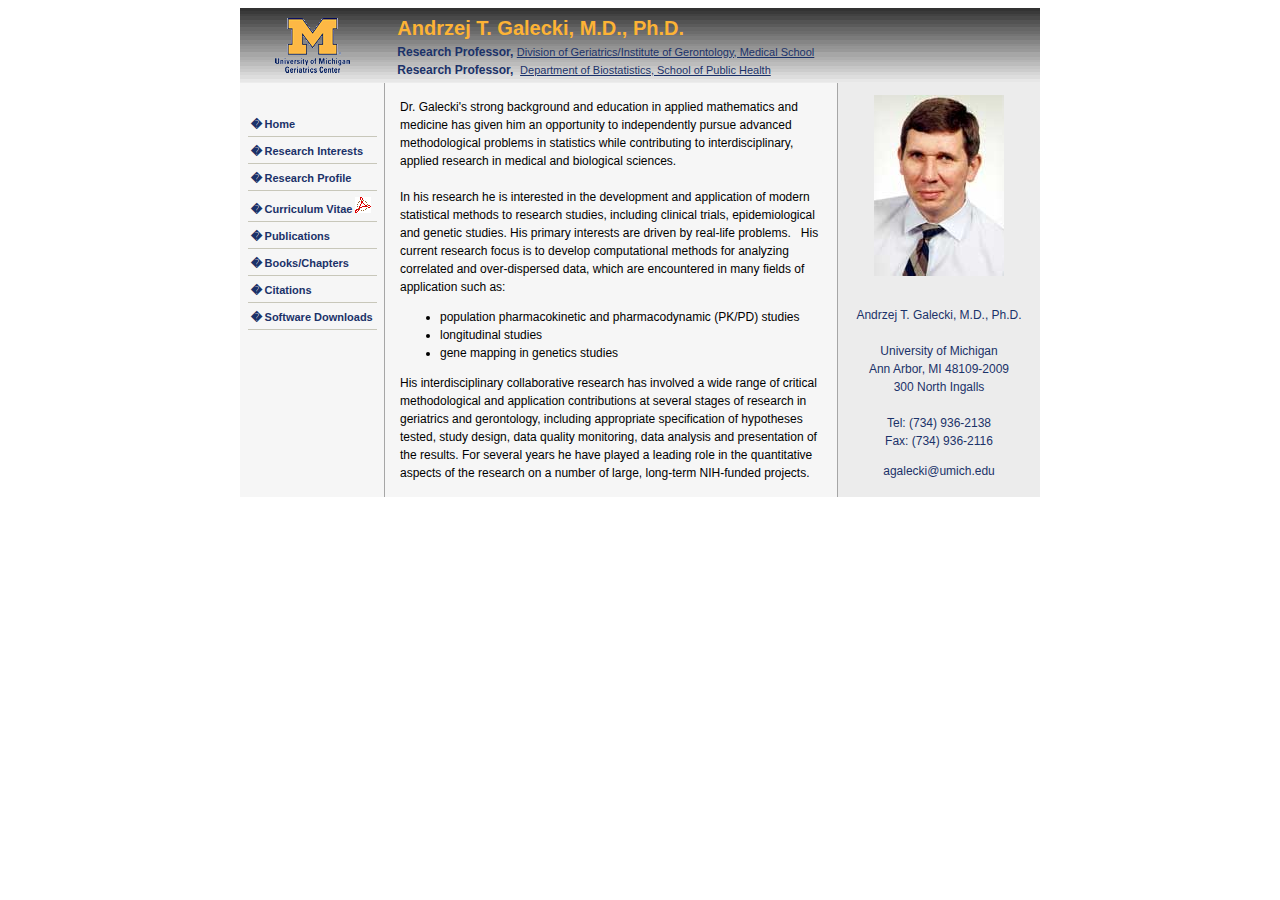
<file: index.html>
<!DOCTYPE html PUBLIC "-//W3C//DTD XHTML 1.0 Transitional//EN" "http://www.w3.org/TR/xhtml1/DTD/xhtml1-transitional.dtd">
<html xmlns="http://www.w3.org/1999/xhtml">
<head>
<meta http-equiv="Content-Type" content="text/html; charset=utf-8" />
<title>Andrzej Galecki</title>


<link href="Web/styles.css" rel="stylesheet" type="text/css" />
</head>

<body >

<table width="800" border="0" align="center" cellpadding="0" cellspacing="0">
  <!-- #include virtual="topMenu.shtml" -->
  <tr class="bcgTop">
      <td align="center" valign="top" nowrap="nowrap"><img src="Web/Images/UMGCLogoC2.gif" width="75" height="75" align="baseline" /></td>
      <td colspan="2" valign="middle">&nbsp;&nbsp;&nbsp;&nbsp;<span class="titleLg">Andrzej T. Galecki, M.D., Ph.D.</span><br />
        &nbsp;&nbsp;&nbsp;&nbsp;<span class="textSmBold">Research Professor, </span><span class="textXSm"><a href="http://www.iog.umich.edu" class="link">Division of   Geriatrics/Institute of Gerontology, Medical School</a></span><br />
      &nbsp;&nbsp;&nbsp;&nbsp;<span class="textSmBold">Research Professor,&nbsp;&nbsp;</span><span class="textXSm"><a
  href="http://www.sph.umich.edu/biostat/" class="link">Department of Biostatistics, School of Public Health</a></span></td>
    </tr>


  <tr>
    <td width="144" align="center" valign="top" bgcolor="#F6F6F6" >
    <table cellspacing="0" cellpadding="0">
      <tr>
        <td valign="top" rowspan="96" width="135"><!--  #include virtual="/Web/leftMenu.shtml" -->
      <!-- Left Menu table inserted: STARTS  -->
     <table border="0" cellspacing="3" cellpadding="3" width="100%">
          <tr>
              <td align="left">&nbsp;</td>
            </tr>
            <tr>
              <td align="left" class="menu"><a class="linkMenu"href="index.html">� Home</a></td>
            </tr>
                     <tr>
              <td align="left" nowrap="nowrap" class="menu"><a class="linkMenu"href="Web/researchInterests.html">� Research Interests</a></td>
            </tr>
            <tr>
              <td align="left" nowrap="nowrap" class="menu"><a class="linkMenu"href="https://experts.umich.edu/discover/publication?and_facet_profiles_author=4749">� Research Profile</a></td>
            </tr>
            <tr>
              <td align="left"  class="menu"><a href="Web/CV1.pdf" target="_blank" class="linkMenu">� Curriculum Vitae&nbsp;<img src="Web/Images/acrobat_logo.gif" width="16" height="16" border="0" /></a></td>
            </tr>
            <tr>
              <td align="left" class="menu"><a href="Web/publications.html" class="linkMenu">� Publications</a></td>
            </tr>
            <tr>
              <td align="left" nowrap="nowrap" class="menu"><a class="linkMenu"href="Web/books.html">� Books/Chapters</a></td>
            </tr>
            <tr>
              <td align="left" nowrap="nowrap" class="menu"><a class="linkMenu"href="http://scholar.google.com/citations?user=dh-rdm0AAAAJ">� Citations</a></td>
            </tr>

             <tr>
              <td align="left" nowrap="nowrap" class="menu"><a class="linkMenu"href="Web/software.html">� Software Downloads</a></td>
            </tr>
          </table>
    <!-- Left Menu table inserted: ENDS  -->

        </td>

      </tr>
    </table></td>
    <td width="454" align="left" valign="top" bgcolor="#F6F6F6">
      <div class="box" >
        Dr. Galecki's strong background and education in applied mathematics and medicine has  given him an opportunity to independently pursue advanced methodological  problems in statistics while contributing to interdisciplinary, applied  research in medical and biological sciences. <br />
        <br />
        In his research he is interested in the development and application of modern  statistical methods to research studies, including clinical trials,  epidemiological and genetic studies. His primary interests are driven by  real-life problems.&nbsp;&nbsp; His current research focus is to develop  computational methods for analyzing correlated and over-dispersed data, which  are encountered in many fields of application such as:

        <ul>
        <li>population pharmacokinetic and pharmacodynamic (PK/PD) studies </li>
        <li>longitudinal studies</li>
        <li>gene mapping in genetics studies </li>
      </ul>

        His interdisciplinary collaborative research has involved a wide range of  critical methodological and application contributions at several stages of  research in geriatrics and gerontology, including appropriate specification of  hypotheses tested, study design, data quality monitoring, data analysis and  presentation of the results. For several years he have played a leading role in  the quantitative aspects of the research on a number of large, long-term  NIH-funded projects.<br />
        </div>
     </td>
    <td width="202" align="center" valign="top" bgcolor="#ececec"><p><img src="Web/Images/agalecki.jpg" width="130" height="181" border="0" /></p>
      <p><br />
      <span class="textSm">Andrzej T. Galecki, M.D., Ph.D.<br />
      <br />
      </span><span class="textSm">
University of Michigan <br />
Ann Arbor, MI 48109-2009 <br />
300 North Ingalls <br />
        </span><span class="textSm"><br />
        Tel: (734) 936-2138<br />
        Fax: (734) 936-2116 <br />
      </span></p>
<p><span class="textSm">agalecki@umich.edu</span></p></td>
  </tr>
</table>
</body>
</html>
</file>
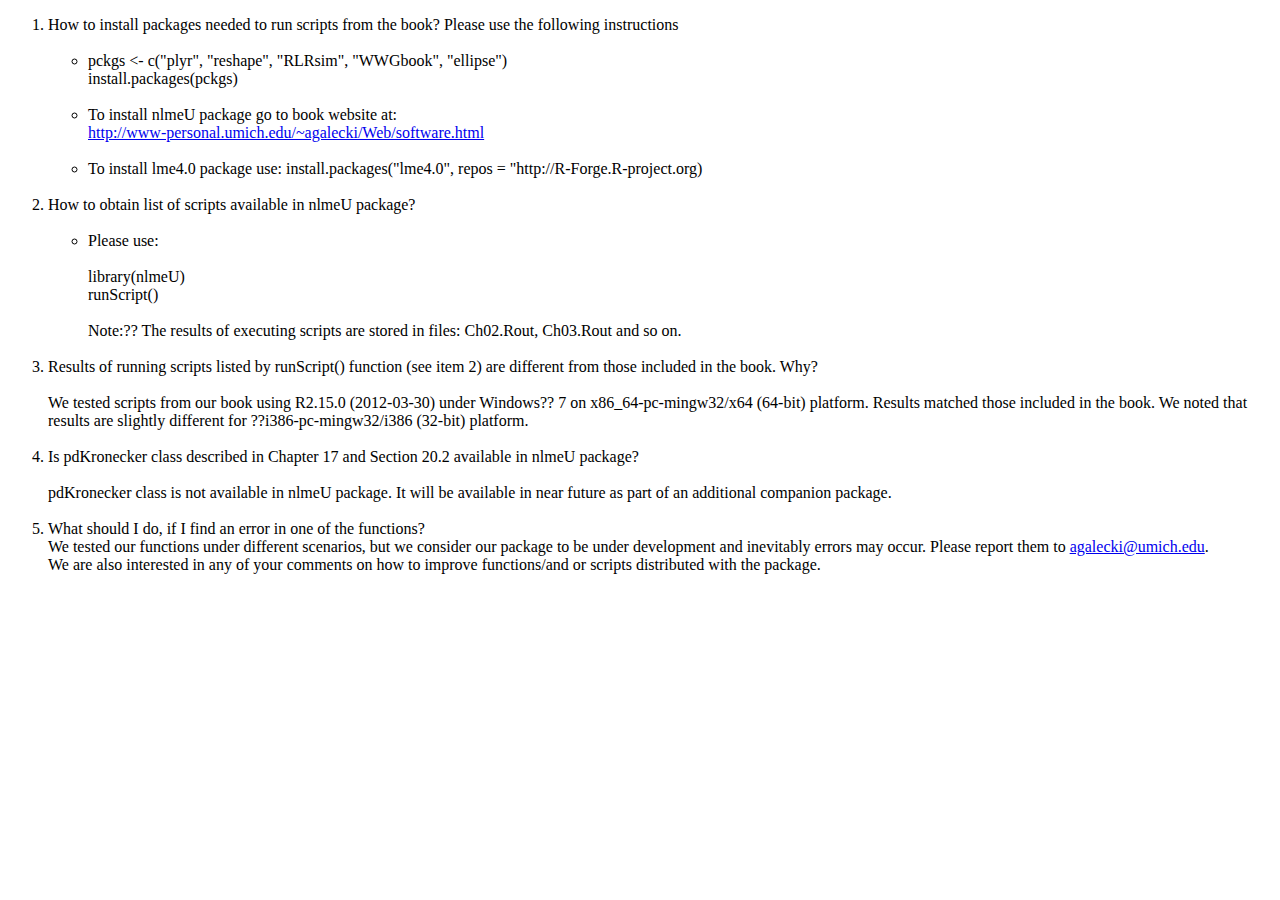
<file: r_packages/nlmeU_FAQ.html>
<!DOCTYPE html PUBLIC "-//W3C//DTD XHTML 1.0 Transitional//EN" "http://www.w3.org/TR/xhtml1/DTD/xhtml1-transitional.dtd">
<html xmlns="http://www.w3.org/1999/xhtml">
<head>
<meta http-equiv="Content-Type" content="text/html; charset=utf-8" />
<title>Untitled Document</title>
</head>

<body>
<ol>
  <li>  How to install packages needed  to run scripts from the book?
    
  Please use the following  instructions<br />
  <br />
  </li>

<ul>
  <li>pckgs &lt;-  c(&quot;plyr&quot;, &quot;reshape&quot;, &quot;RLRsim&quot;,  &quot;WWGbook&quot;, &quot;ellipse&quot;)<br />
    install.packages(pckgs)<br />
    <br />
  </li>
  <li>To install nlmeU package go to  book website at: <br />
  <a href="http://www-personal.umich.edu/~agalecki/Web/software.html">http://www-personal.umich.edu/~agalecki/Web/software.html</a>  <br />
  <br />
  </li>
  <li>To install lme4.0 package use:
    
  install.packages(&quot;lme4.0&quot;,  repos = &quot;http://R-Forge.R-project.org)<br />
  <br />
  </li>
</ul>

  <li> How to obtain list of scripts  available in nlmeU package?  <br />
    <br />
<ul>
      <li>Please use:<br />
        <br />
library(nlmeU)
        <br />
        runScript()<br />
        <br />
      Note:?? The results of executing scripts are stored  in files: Ch02.Rout, Ch03.Rout and so on.<br />
      <br />
      </ul>
  </li>
  <li> 
    Results of running scripts  listed by runScript() function (see item 2) are different from those included  in the book. Why? <br />
    <br />
    We tested scripts from our  book using R2.15.0 (2012-03-30) under Windows??  7 on x86_64-pc-mingw32/x64 (64-bit) platform. Results matched those  included in the book. We noted that results are slightly different for ??i386-pc-mingw32/i386 (32-bit) platform.<br />
    <br />
  </li>
  <li>Is pdKronecker class described in  Chapter 17 and Section 20.2 available in nlmeU package?<br />
    <br />
  pdKronecker class is not  available in nlmeU package. It will be available in near future as part of an  additional companion package.<br />
  <br />
  </li>
  <li>What should I do, if I find an  error in one of the functions?<br />
    We tested our functions  under different scenarios, but we consider our package to be under development  and inevitably errors may occur. Please report them to <a href="mailto:agalecki@umich.edu">agalecki@umich.edu</a>.<br />
  We are also interested in  any of your comments on how to improve functions/and or scripts distributed  with the package.</li>
</ol>
</body>
</html>
</file>
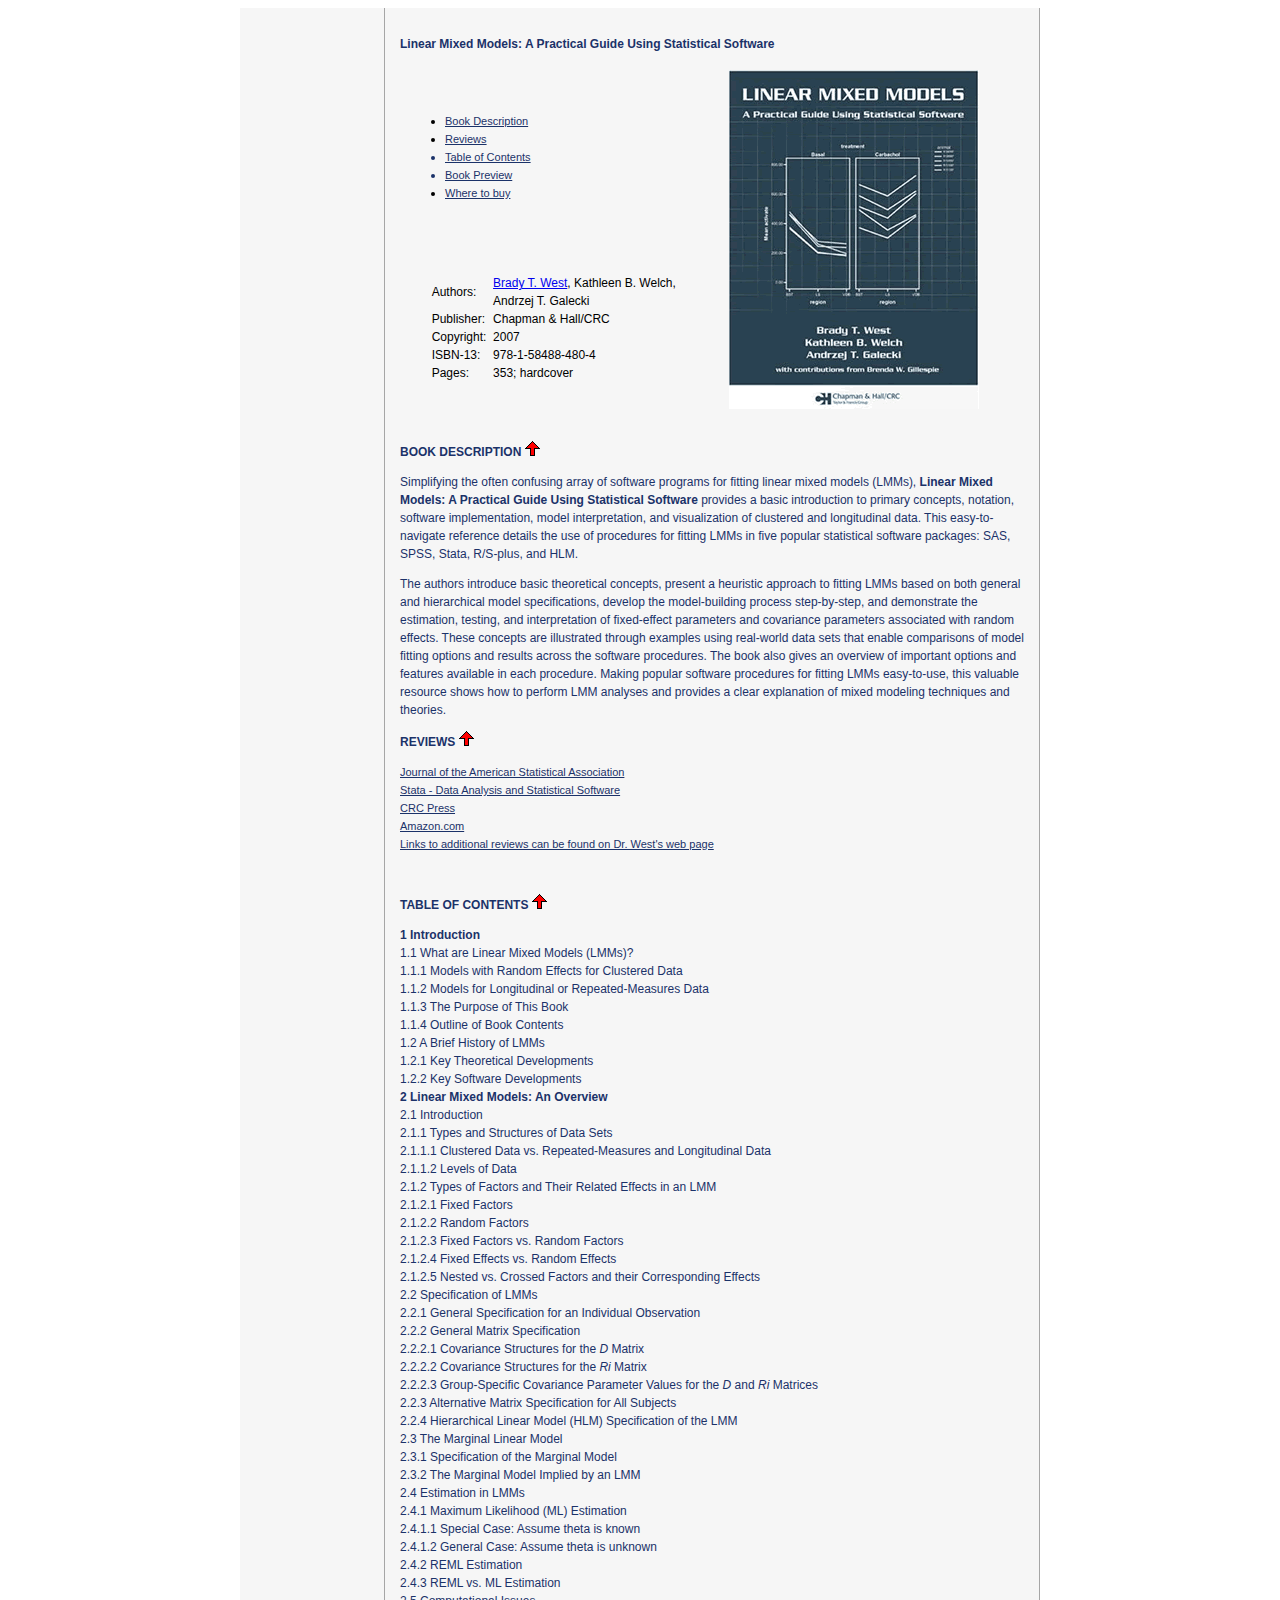
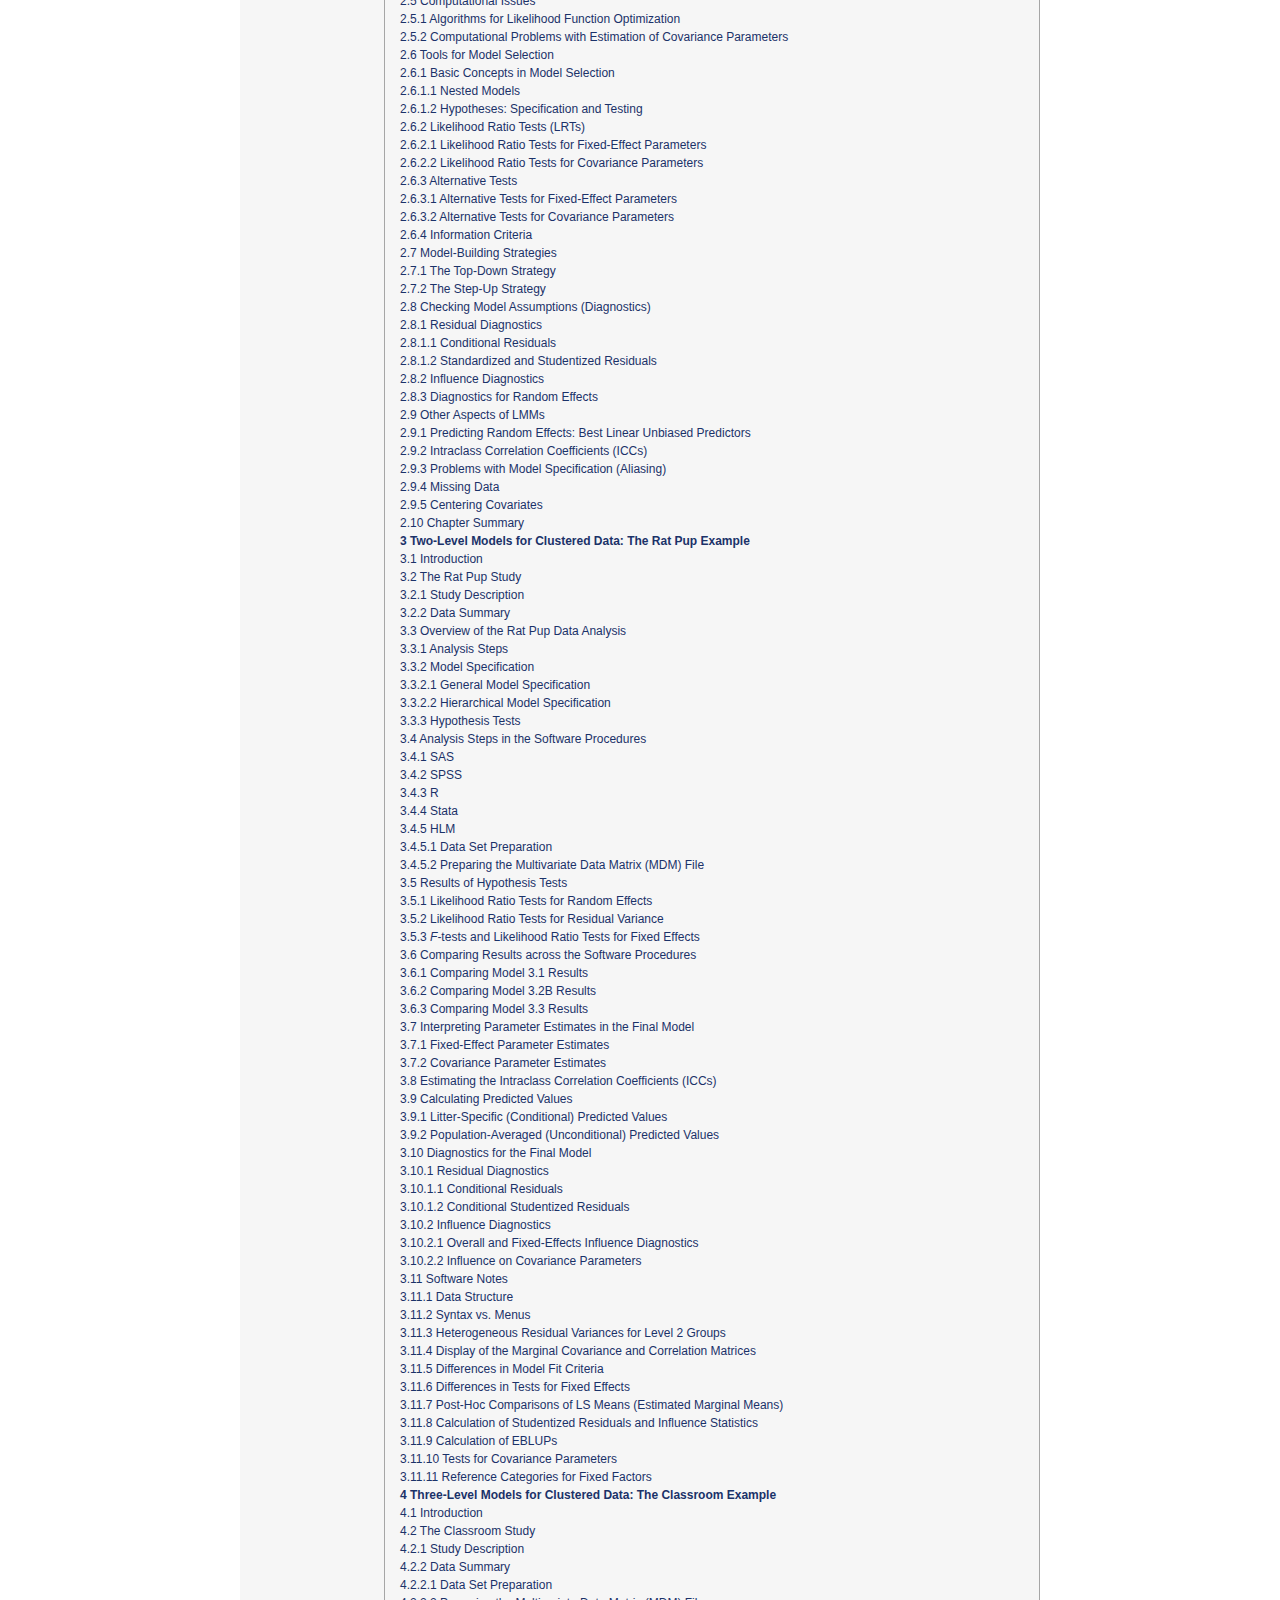
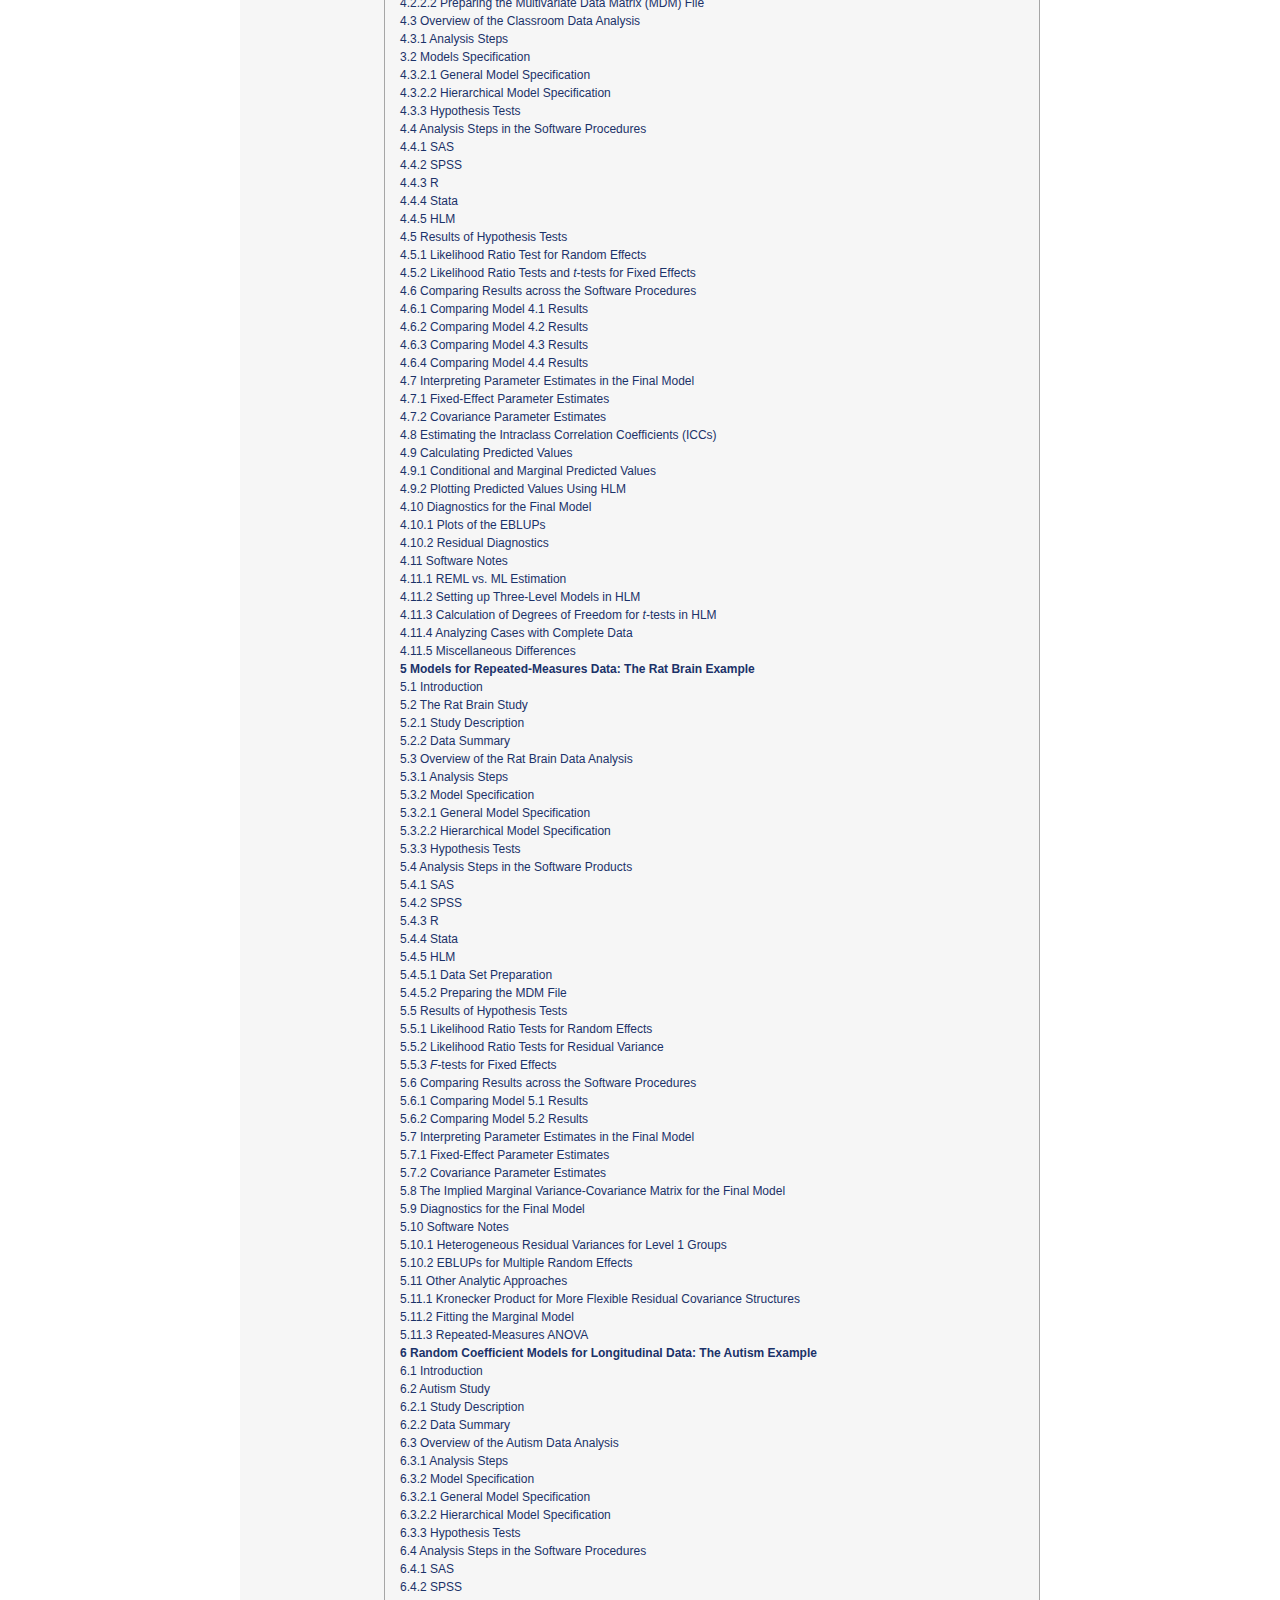
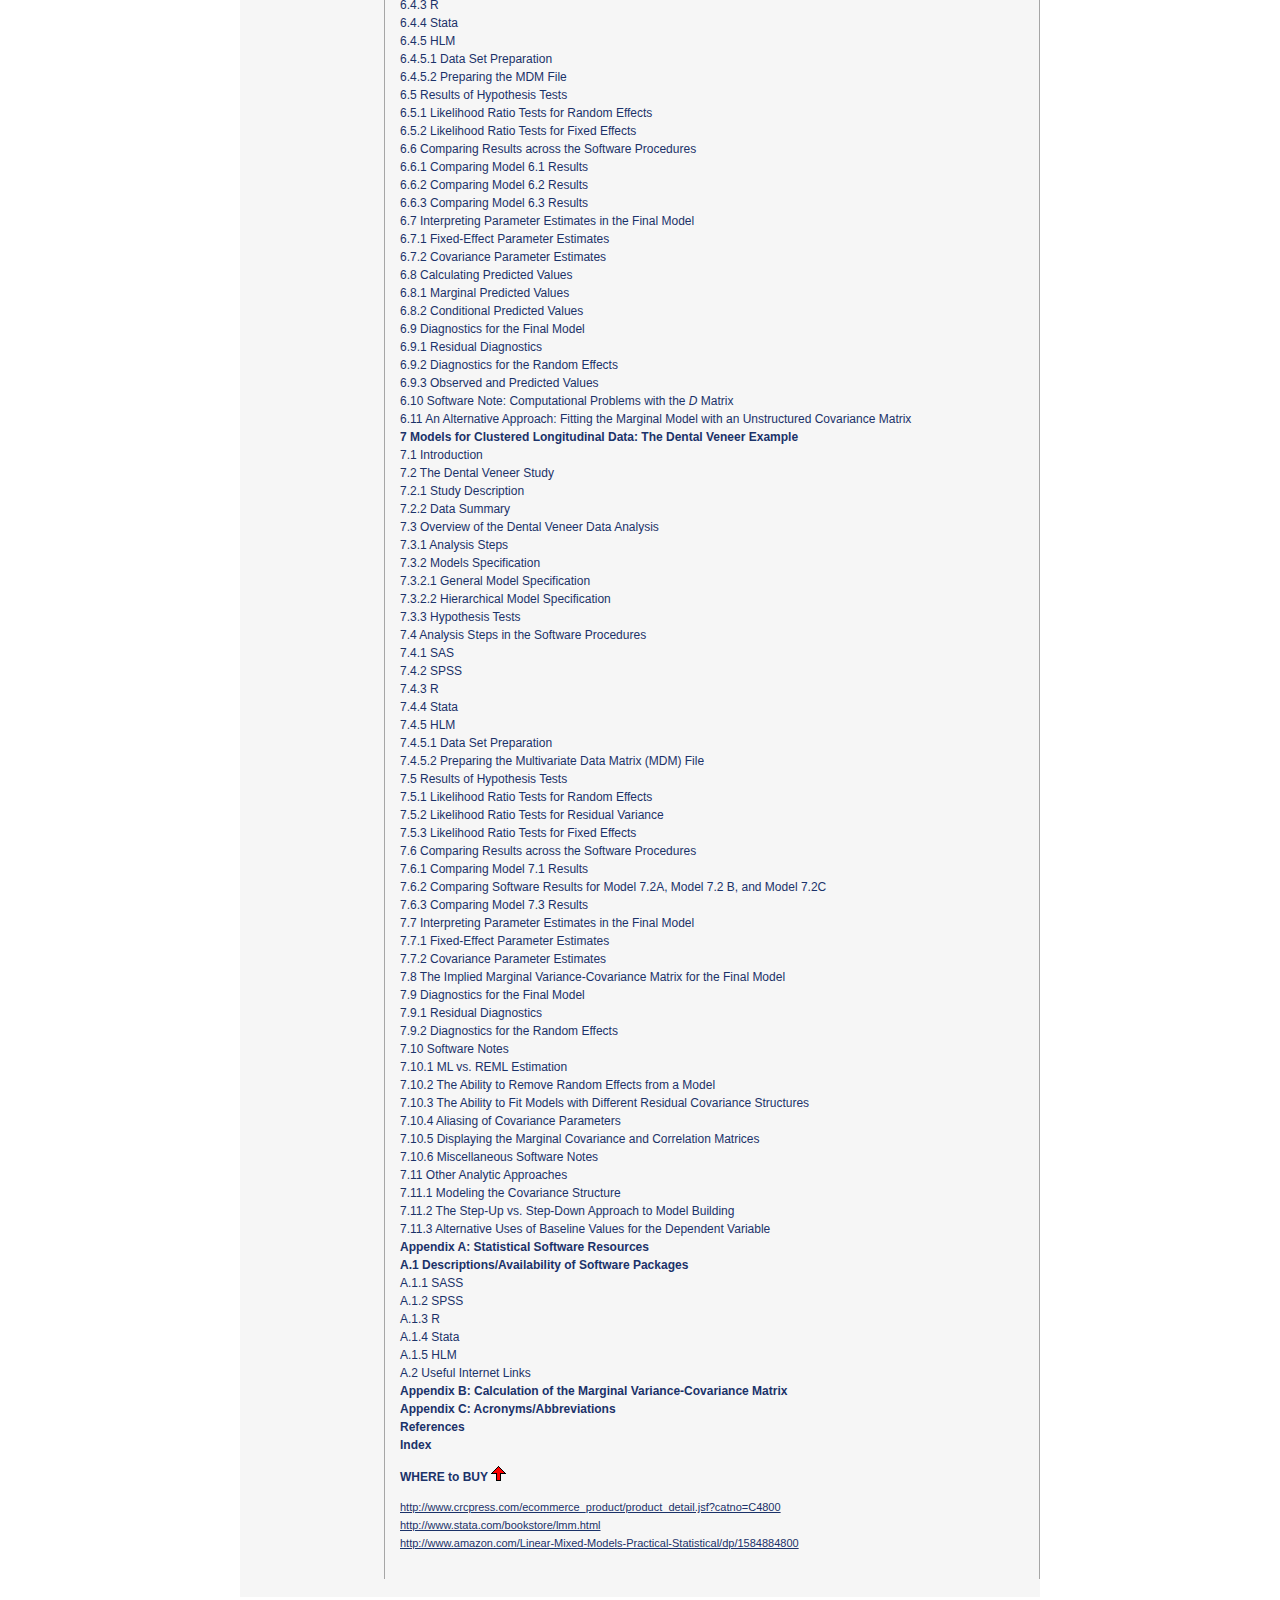
<file: Web/book1.html>
<!DOCTYPE html PUBLIC "-//W3C//DTD XHTML 1.0 Transitional//EN" "http://www.w3.org/TR/xhtml1/DTD/xhtml1-transitional.dtd">
<html xmlns="http://www.w3.org/1999/xhtml">
<head>
<meta http-equiv="Content-Type" content="text/html; charset=utf-8" />
<title>Andrzej Galecki, Research Interests</title>

<link href="styles.css" rel="stylesheet" type="text/css" />
</head>

<body >
<table width="800" border="0" align="center" cellpadding="0" cellspacing="0">
  <!--#include file="topMenu.shtml" -->

  <tr>
    <td width="144" align="center" valign="top" bgcolor="#F6F6F6" >
    <table cellspacing="0" cellpadding="0">
      <tr>
        <td valign="top" rowspan="96" width="135">
        
        <!--#include file="leftMenu.shtml" -->

        
        </td>
      </tr>
    </table></td>
    <td align="left" valign="top" bgcolor="#F6F6F6">
      <div class="box" >
        <p>
        <span class="textSmBold">Linear Mixed Models: A Practical Guide Using Statistical Software</span></p>
        <table width="100%" border="0" cellspacing="5" cellpadding="0">
          <tr>
            <td width="65%" valign="top"><p class="textSm">&nbsp;</p>
              <a name="up" id="up"></a>
<ul>
                <li><a href="#description" class="link">Book Description</a></li>
                <li><a href="#reviews" class="link">Reviews</a></li>
                <li class="textSm"><a href="#table" class="link">Table of Contents</a></li>
                <li class="textSm"><a href="http://books.google.ca/books?hl=en&amp;lr=&amp;id=LSJ__7lDSdgC&amp;oi=fnd&amp;pg=PA1&amp;dq=info:http://sb6d64a1143b4ef48.scholar.google.com/0&amp;ots=4_nsJAxzmk&amp;sig=IqH3vPBSGbXGp7D_pXR0oKX8Y-k&amp;redir_esc=y#v=onepage&amp;q&amp;f=false" class="link">Book Preview</a></li>
                <li class="link"><a href="#whereToBuy" class="link">Where to buy</a></li>
              </ul>
              <p>&nbsp;</p>
              <p>&nbsp;</p>
              <table cellspacing="0" cellpadding="0">
                <tr>
                  <td nowrap="nowrap">&nbsp;&nbsp;&nbsp;&nbsp;&nbsp;&nbsp;&nbsp;&nbsp;</td>
                  <td>Authors:</td>
                  <td>&nbsp;</td>
                  <td><a href="http://www-personal.umich.edu/~bwest/almmussp.html">Brady T. West</a>, Kathleen B. Welch,<br />
Andrzej T. Galecki</td>
                </tr>
                <tr>
                  <td>&nbsp;</td>
                  <td>Publisher:</td>
                  <td>&nbsp;</td>
                  <td> Chapman &amp; Hall/CRC</td>
                </tr>
                <tr>
                  <td>&nbsp;</td>
                  <td>Copyright:</td>
                  <td nowrap="nowrap">&nbsp;&nbsp;</td>
                  <td>2007</td>
                </tr>
                <tr>
                  <td>&nbsp;</td>
                  <td>ISBN-13:</td>
                  <td>&nbsp;</td>
                  <td>978-1-58488-480-4</td>
                </tr>
                <tr>
                  <td>&nbsp;</td>
                  <td>Pages:</td>
                  <td>&nbsp;</td>
                  <td>353; hardcover</td>
                </tr>
              </table>
            <p>&nbsp;</p></td>
            <td width="27%" valign="top"><img src="Images/book1Cover.gif" width="250" height="339" /><br /></td>
            <td width="8%">&nbsp;</td>
          </tr>
        </table>
        <a name="description" id="description"></a>
<p class="textSmBold">BOOK DESCRIPTION&nbsp;<a href="#up"><img src="Images/up_arrow.gif" title="Go Up" width="15" height="15" border="0" /></a></p>
        <p class="textSm">Simplifying the often confusing array of software programs for fitting linear   mixed models (LMMs), <strong>Linear Mixed Models: A Practical Guide Using Statistical   Software</strong> provides a basic introduction to primary concepts, notation,   software implementation, model interpretation, and visualization of clustered   and longitudinal data. This easy-to-navigate reference details the use of   procedures for fitting LMMs in five popular statistical software packages: SAS,   SPSS, Stata, R/S-plus, and HLM. </p>
        <p class="textSm">The authors introduce basic theoretical concepts, present a heuristic approach to fitting LMMs based on both general and hierarchical model specifications, develop the model-building process step-by-step, and demonstrate the estimation, testing, and interpretation of fixed-effect parameters and covariance parameters associated with random effects. These concepts are illustrated through examples using real-world data sets that enable comparisons of model fitting options and results across the software procedures. The book also gives an overview of important options and features available in each procedure. 
          
          Making popular software procedures for fitting LMMs easy-to-use, this valuable resource shows how to perform LMM analyses and provides a clear explanation of mixed modeling techniques and theories. </p>
        <a name="reviews" id="reviews"></a>
        <p class="textSmBold">REVIEWS&nbsp;<a href="#up"><img src="Images/up_arrow.gif" title="Go Up" width="15" height="15" border="0" /></a></p>
       
        <a href="http://pubs.amstat.org/doi/abs/10.1198/jasa.2008.s216" class="link">Journal of the American Statistical Association</a><br />
        <span class="link"><a href="http://www.stata.com/bookstore/lmm.html" class="link">Stata - Data Analysis and Statistical Software</a></span><br />
        <a href="http://www.crcpress.com/ecommerce_product/product_detail.jsf?catno=C4800&amp;isbn=0000000000000" class="link">CRC Press</a><br />


        <a href="http://www.amazon.com/Linear-Mixed-Models-Practical-Statistical/product-reviews/1584884800/ref=cm_cr_dp_all_recent?ie=UTF8&amp;showViewpoints=1&amp;sortBy=bySubmissionDateDescending" class="link">Amazon.com</a><br />
        <a href="http://www-personal.umich.edu/~bwest/almmussp.html"  class="link">Links to additional reviews can be found on Dr. West's web page
        </p>
        </a> <br />
<p><a name="table" id="table"></a>
</p>
        <p class="textSmBold">TABLE OF CONTENTS&nbsp;<a href="#up"><img src="Images/up_arrow.gif" title="Go Up" width="15" height="15" border="0" /></a></p>
        <div class="textSmBold">1 Introduction</div>
        <div class="textSm"> 1.1 What are Linear Mixed Models (LMMs)?<br />
          <div> 1.1.1 Models with Random Effects for Clustered Data<br />
            1.1.2 Models for Longitudinal or Repeated-Measures Data<br />
            1.1.3 The Purpose of This Book<br />
            1.1.4 Outline of Book Contents<br />
          </div>
          1.2 A Brief History of LMMs<br />
  <div> 1.2.1 Key Theoretical Developments<br />
    1.2.2 Key Software Developments<br />
  </div>
        </div>
        <div class="textSmBold">2 Linear Mixed Models: An Overview</div>
        <div class="textSm"> 2.1 Introduction<br />
          <div> 2.1.1 Types and Structures of Data Sets<br />
            <div> 2.1.1.1 Clustered Data vs. Repeated-Measures and Longitudinal Data<br />
              2.1.1.2 Levels of Data<br />
            </div>
            2.1.2 Types of Factors and Their Related Effects in an LMM<br />
            <div> 2.1.2.1 Fixed Factors<br />
              2.1.2.2 Random Factors<br />
              2.1.2.3 Fixed Factors vs. Random Factors<br />
              2.1.2.4 Fixed Effects vs. Random Effects<br />
              2.1.2.5 Nested vs. Crossed Factors and their Corresponding Effects<br />
            </div>
          </div>
          2.2 Specification of LMMs<br />
  <div> 2.2.1 General Specification for an Individual Observation<br />
    2.2.2 General Matrix Specification<br />
    <div> 2.2.2.1 Covariance Structures for the <em>D</em> Matrix<br />
      2.2.2.2 Covariance Structures for the <em>Ri</em> Matrix<br />
      2.2.2.3 Group-Specific Covariance Parameter Values for the <em>D</em> and <em>Ri</em> Matrices </div>
    2.2.3 Alternative Matrix Specification for All Subjects<br />
    2.2.4 Hierarchical Linear Model (HLM) Specification of the LMM </div>
          2.3  The Marginal Linear Model<br />
  <div> 2.3.1 Specification of the Marginal Model<br />
    2.3.2 The Marginal Model Implied by an LMM<br />
  </div>
          2.4 Estimation in LMMs<br />
  <div> 2.4.1 Maximum Likelihood (ML) Estimation<br />
    <div> 2.4.1.1 Special Case: Assume theta is known<br />
      2.4.1.2 General Case: Assume theta is unknown<br />
    </div>
    2.4.2 REML Estimation<br />
    2.4.3 REML vs. ML Estimation<br />
  </div>
          2.5 Computational Issues<br />
  <div> 2.5.1 Algorithms for Likelihood Function Optimization<br />
    2.5.2 Computational Problems with Estimation of Covariance Parameters<br />
  </div>
          2.6 Tools for Model Selection<br />
  <div> 2.6.1 Basic Concepts in Model Selection<br />
    <div> 2.6.1.1 Nested Models<br />
      2.6.1.2 Hypotheses: Specification and Testing<br />
    </div>
    2.6.2 Likelihood Ratio Tests (LRTs)<br />
    <div> 2.6.2.1 Likelihood Ratio Tests for Fixed-Effect Parameters<br />
      2.6.2.2 Likelihood Ratio Tests for Covariance Parameters<br />
    </div>
    2.6.3 Alternative Tests<br />
    <div> 2.6.3.1 Alternative Tests for Fixed-Effect Parameters<br />
      2.6.3.2 Alternative Tests for Covariance Parameters<br />
    </div>
    2.6.4 Information Criteria<br />
  </div>
          2.7 Model-Building Strategies<br />
  <div> 2.7.1 The Top-Down Strategy<br />
    2.7.2 The Step-Up Strategy<br />
  </div>
          2.8 Checking Model Assumptions (Diagnostics)<br />
  <div> 2.8.1 Residual Diagnostics<br />
    <div> 2.8.1.1 Conditional Residuals<br />
      2.8.1.2 Standardized and Studentized Residuals<br />
    </div>
    2.8.2 Influence Diagnostics<br />
    2.8.3 Diagnostics for Random Effects<br />
  </div>
          2.9 Other Aspects of LMMs<br />
  <div> 2.9.1 Predicting Random Effects: Best Linear Unbiased Predictors<br />
    2.9.2 Intraclass Correlation Coefficients (ICCs)<br />
    2.9.3 Problems with Model Specification (Aliasing)<br />
    2.9.4 Missing Data<br />
    2.9.5 Centering Covariates<br />
  </div>
          2.10 Chapter Summary<br />
        </div>
        <div class="textSmBold">3 Two-Level Models for Clustered Data: The Rat Pup Example</div>
        <div> <span class="textSm">3.1 Introduction<br />
          3.2 The Rat Pup Study<br />
        </span>
          <div class="textSm"> 3.2.1 Study Description<br />
            3.2.2 Data Summary<br />
          </div>
          <span class="textSm">          3.3 Overview of the Rat Pup Data Analysis<br />
          </span>
          <div><span class="textSm"> 3.3.1 Analysis Steps<br />
            3.3.2 Model Specification<br />
            </span>
            <div class="textSm"> 3.3.2.1 General Model Specification<br />
              3.3.2.2 Hierarchical Model Specification<br />
            </div>
            <span class="textSm">            3.3.3 Hypothesis Tests<br />
          </span></div>
          <span class="textSm">          3.4 Analysis Steps in the Software Procedures<br />
          </span>
          <div><span class="textSm"> 3.4.1 SAS<br />
            3.4.2 SPSS<br />
            3.4.3 R<br />
            3.4.4 Stata<br />
            3.4.5 HLM<br />
            </span>
            <div class="textSm"> 3.4.5.1 Data Set Preparation<br />
              3.4.5.2 Preparing the Multivariate Data Matrix (MDM) File<br />
            </div>
          </div>
          <span class="textSm">          3.5 Results of Hypothesis Tests<br />
          </span>
          <div class="textSm"> 3.5.1 Likelihood Ratio Tests for Random Effects<br />
            3.5.2 Likelihood Ratio Tests for Residual Variance<br />
            3.5.3 <em>F</em>-tests and Likelihood Ratio Tests for Fixed Effects<br />
          </div>
          <span class="textSm">          3.6 Comparing Results across the Software Procedures<br />
          </span>
          <div class="textSm"> 3.6.1 Comparing Model 3.1 Results<br />
            3.6.2 Comparing Model 3.2B Results<br />
            3.6.3 Comparing Model 3.3 Results<br />
          </div>
          <span class="textSm">          3.7 Interpreting Parameter Estimates in the Final Model<br />
          </span>
          <div class="textSm"> 3.7.1 Fixed-Effect Parameter Estimates<br />
            3.7.2 Covariance Parameter Estimates<br />
          </div>
          <span class="textSm">          3.8 Estimating the Intraclass Correlation Coefficients (ICCs)<br />
          3.9 Calculating Predicted Values<br />
          </span>
          <div class="textSm"> 3.9.1 Litter-Specific (Conditional) Predicted Values<br />
            3.9.2 Population-Averaged (Unconditional) Predicted Values<br />
          </div>
          <span class="textSm">          3.10 Diagnostics for the Final Model<br />
          </span>
          <div><span class="textSm"> 3.10.1 Residual Diagnostics<br />
            </span>
            <div class="textSm"> 3.10.1.1 Conditional Residuals<br />
              3.10.1.2 Conditional Studentized Residuals<br />
            </div>
            <span class="textSm">            3.10.2 Influence Diagnostics<br />
            </span>
            <div class="textSm"> 3.10.2.1 Overall and Fixed-Effects Influence Diagnostics<br />
              3.10.2.2 Influence on Covariance Parameters<br />
            </div>
          </div>
          <span class="textSm">          3.11 Software Notes<br />
          </span>
          <div class="textSm"> 3.11.1 Data Structure<br />
            3.11.2 Syntax vs. Menus<br />
            3.11.3 Heterogeneous Residual Variances for Level 2 Groups<br />
            3.11.4 Display of the Marginal Covariance and Correlation Matrices<br />
            3.11.5 Differences in Model Fit Criteria<br />
            3.11.6 Differences in Tests for Fixed Effects<br />
            3.11.7 Post-Hoc Comparisons of LS Means (Estimated Marginal Means)<br />
            3.11.8 Calculation of Studentized Residuals and Influence Statistics<br />
            3.11.9 Calculation of EBLUPs<br />
            3.11.10 Tests for Covariance Parameters<br />
            3.11.11 Reference Categories for Fixed Factors<br />
          </div>
        </div>
        <div class="textSmBold">4 Three-Level Models for Clustered Data: The Classroom Example</div>
        <div><span class="textSm"> 4.1 Introduction<br />
          4.2 The Classroom Study<br />
        </span>
          <div><span class="textSm"> 4.2.1 Study Description<br />
            4.2.2 Data Summary<br />
            </span>
            <div class="textSm"> 4.2.2.1 Data Set Preparation<br />
              4.2.2.2 Preparing the Multivariate Data Matrix (MDM) File<br />
            </div>
          </div>
          <span class="textSm">          4.3 Overview of the Classroom Data Analysis<br />
          </span>
          <div><span class="textSm"> 4.3.1 Analysis Steps<br />
            3.2 Models Specification<br />
            </span>
            <div class="textSm"> 4.3.2.1 General Model Specification<br />
              4.3.2.2 Hierarchical Model Specification<br />
            </div>
            <span class="textSm">            4.3.3 Hypothesis Tests<br />
          </span></div>
          <span class="textSm">          4.4 Analysis Steps in the Software Procedures<br />
          </span>
          <div class="textSm"> 4.4.1 SAS<br />
            4.4.2 SPSS<br />
            4.4.3 R<br />
            4.4.4 Stata<br />
            4.4.5 HLM<br />
          </div>
          <span class="textSm">          4.5 Results of Hypothesis Tests<br />
          </span>
          <div class="textSm"> 4.5.1 Likelihood Ratio Test for Random Effects<br />
            4.5.2 Likelihood Ratio Tests and <em>t</em>-tests for Fixed Effects<br />
          </div>
          <span class="textSm">          4.6 Comparing Results across the Software Procedures<br />
          </span>
          <div class="textSm"> 4.6.1 Comparing Model 4.1 Results<br />
            4.6.2 Comparing Model 4.2 Results<br />
            4.6.3 Comparing Model 4.3 Results<br />
            4.6.4 Comparing Model 4.4 Results<br />
          </div>
          <span class="textSm">          4.7 Interpreting Parameter Estimates in the Final Model<br />
          </span>
          <div class="textSm"> 4.7.1 Fixed-Effect Parameter Estimates<br />
            4.7.2 Covariance Parameter Estimates<br />
          </div>
          <span class="textSm">          4.8 Estimating the Intraclass Correlation Coefficients (ICCs)<br />
          4.9 Calculating Predicted Values<br />
          </span>
          <div class="textSm"> 4.9.1 Conditional and Marginal Predicted Values<br />
            4.9.2 Plotting Predicted Values Using HLM<br />
          </div>
          <span class="textSm">          4.10 Diagnostics for the Final Model<br />
          </span>
          <div class="textSm"> 4.10.1 Plots of the EBLUPs<br />
            4.10.2 Residual Diagnostics<br />
          </div>
          <span class="textSm">          4.11 Software Notes<br />
          </span>
          <div><span class="textSm"> 4.11.1 REML vs. ML Estimation<br />
            4.11.2 Setting up Three-Level Models in HLM<br />
            4.11.3 Calculation of Degrees of Freedom for <em>t</em>-tests in HLM<br />
            4.11.4 Analyzing Cases with Complete Data<br />
            4.11.5 Miscellaneous Differences</span><br />
</div>
        </div>
        <div class="textSmBold">5  Models for Repeated-Measures Data: The Rat Brain Example</div>
        <div class="textSm"> 5.1 Introduction<br />
          5.2 The Rat Brain Study<br />
  <div> 5.2.1 Study Description<br />
    5.2.2 Data Summary<br />
  </div>
          5.3 Overview of the Rat Brain Data Analysis<br />
  <div> 5.3.1 Analysis Steps<br />
    5.3.2 Model Specification<br />
    <div> 5.3.2.1 General Model Specification<br />
      5.3.2.2 Hierarchical Model Specification<br />
    </div>
    5.3.3 Hypothesis Tests<br />
  </div>
          5.4 Analysis Steps in the Software Products<br />
  <div> 5.4.1 SAS<br />
    5.4.2 SPSS<br />
    5.4.3 R<br />
    5.4.4 Stata<br />
    5.4.5 HLM<br />
    <div> 5.4.5.1 Data Set Preparation<br />
      5.4.5.2 Preparing the MDM File<br />
    </div>
  </div>
          5.5 Results of Hypothesis Tests<br />
  <div> 5.5.1 Likelihood Ratio Tests for Random Effects<br />
    5.5.2 Likelihood Ratio Tests for Residual Variance<br />
    5.5.3 <em>F</em>-tests for Fixed Effects<br />
  </div>
          5.6 Comparing Results across the Software Procedures<br />
  <div> 5.6.1 Comparing Model 5.1 Results<br />
    5.6.2 Comparing Model 5.2 Results<br />
  </div>
          5.7 Interpreting Parameter Estimates in the Final Model<br />
  <div> 5.7.1 Fixed-Effect Parameter Estimates<br />
    5.7.2 Covariance Parameter Estimates<br />
  </div>
          5.8 The Implied Marginal Variance-Covariance Matrix for the Final Model<br />
          5.9 Diagnostics for the Final Model<br />
          5.10 Software Notes<br />
  <div> 5.10.1 Heterogeneous Residual Variances for Level 1 Groups<br />
    5.10.2 EBLUPs for Multiple Random Effects<br />
  </div>
          5.11 Other Analytic Approaches<br />
  <div> 5.11.1 Kronecker Product for More Flexible Residual Covariance Structures<br />
    5.11.2 Fitting the Marginal Model<br />
    5.11.3 Repeated-Measures ANOVA<br />
  </div>
        </div>
        <div class="textSmBold">6  Random Coefficient Models for                                         Longitudinal Data: The Autism Example</div>
        <div class="textSm"> 6.1 Introduction<br />
          6.2 Autism Study<br />
  <div> 6.2.1 Study Description<br />
    6.2.2 Data Summary<br />
  </div>
          6.3 Overview of the Autism Data Analysis<br />
  <div> 6.3.1 Analysis Steps<br />
    6.3.2 Model Specification<br />
    <div> 6.3.2.1 General Model Specification<br />
      6.3.2.2 Hierarchical Model Specification<br />
    </div>
    6.3.3 Hypothesis Tests<br />
  </div>
          6.4 Analysis Steps in the Software Procedures<br />
  <div> 6.4.1 SAS<br />
    6.4.2 SPSS<br />
    6.4.3 R<br />
    6.4.4 Stata<br />
    6.4.5 HLM<br />
    <div> 6.4.5.1 Data Set Preparation<br />
      6.4.5.2 Preparing the MDM File<br />
    </div>
  </div>
          6.5 Results of Hypothesis Tests<br />
  <div> 6.5.1 Likelihood Ratio Tests for Random Effects<br />
    6.5.2 Likelihood Ratio Tests for Fixed Effects<br />
  </div>
          6.6 Comparing Results across the Software Procedures<br />
  <div> 6.6.1 Comparing Model 6.1 Results<br />
    6.6.2 Comparing Model 6.2 Results<br />
    6.6.3 Comparing Model 6.3 Results<br />
  </div>
          6.7 Interpreting Parameter Estimates in the Final Model<br />
  <div> 6.7.1 Fixed-Effect Parameter Estimates<br />
    6.7.2 Covariance Parameter Estimates<br />
  </div>
          6.8 Calculating Predicted Values<br />
  <div> 6.8.1 Marginal Predicted Values<br />
    6.8.2 Conditional Predicted Values<br />
  </div>
          6.9 Diagnostics for the Final Model<br />
  <div> 6.9.1 Residual Diagnostics<br />
    6.9.2 Diagnostics for the Random Effects<br />
    6.9.3 Observed and Predicted Values<br />
  </div>
          6.10 Software Note: Computational Problems with the <em>D</em> Matrix<br />
          6.11 An Alternative Approach: Fitting the Marginal Model with an Unstructured         Covariance Matrix<br />
        </div>
        <div class="textSmBold">7 Models for Clustered Longitudinal Data: The Dental Veneer Example</div>
        <div class="textSm"> 7.1 Introduction<br />
          7.2 The Dental Veneer Study<br />
  <div> 7.2.1 Study Description<br />
    7.2.2 Data Summary<br />
  </div>
          7.3 Overview of the Dental Veneer Data Analysis<br />
  <div> 7.3.1 Analysis Steps<br />
    7.3.2 Models Specification<br />
    <div> 7.3.2.1 General Model Specification<br />
      7.3.2.2 Hierarchical Model Specification<br />
    </div>
    7.3.3 Hypothesis Tests<br />
  </div>
          7.4 Analysis Steps in the Software Procedures<br />
  <div> 7.4.1 SAS<br />
    7.4.2 SPSS<br />
    7.4.3 R<br />
    7.4.4 Stata<br />
    7.4.5 HLM<br />
    <div> 7.4.5.1 Data Set Preparation<br />
      7.4.5.2 Preparing the Multivariate Data Matrix (MDM) File<br />
    </div>
  </div>
          7.5 Results of Hypothesis Tests<br />
  <div> 7.5.1 Likelihood Ratio Tests for Random Effects<br />
    7.5.2 Likelihood Ratio Tests for Residual Variance<br />
    7.5.3 Likelihood Ratio Tests for Fixed Effects<br />
  </div>
          7.6 Comparing Results across the Software Procedures<br />
  <div> 7.6.1 Comparing Model 7.1 Results<br />
    7.6.2 Comparing Software Results for Model 7.2A, Model 7.2 B, and Model 7.2C<br />
    7.6.3 Comparing Model 7.3 Results<br />
  </div>
          7.7 Interpreting Parameter Estimates in the Final Model<br />
  <div> 7.7.1 Fixed-Effect Parameter Estimates<br />
    7.7.2 Covariance Parameter Estimates<br />
  </div>
          7.8 The Implied Marginal Variance-Covariance Matrix for the Final Model<br />
          7.9 Diagnostics for the Final Model<br />
  <div> 7.9.1 Residual Diagnostics<br />
    7.9.2 Diagnostics for the Random Effects<br />
  </div>
          7.10 Software Notes<br />
  <div> 7.10.1 ML vs. REML Estimation<br />
    7.10.2 The Ability to Remove Random Effects from a Model<br />
    7.10.3 The Ability to Fit Models with Different Residual Covariance Structures<br />
    7.10.4 Aliasing of Covariance Parameters<br />
    7.10.5 Displaying the Marginal Covariance and Correlation Matrices<br />
    7.10.6 Miscellaneous Software Notes<br />
  </div>
          7.11 Other Analytic Approaches<br />
  <div> 7.11.1 Modeling the Covariance Structure<br />
    7.11.2 The Step-Up vs. Step-Down Approach to Model Building<br />
    7.11.3 Alternative Uses of Baseline Values for the Dependent Variable<br />
  </div>
        </div>
        <div class="textSmBold">Appendix A: Statistical Software Resources</div>
        <div> <span class="textSmBold">A.1 Descriptions/Availability of Software Packages</span>
<div> <span class="textSm">A.1.1 SASS<br />
            A.1.2 SPSS<br />
            A.1.3 R<br />
            A.1.4 Stata<br />
            A.1.5 HLM<br />
          </span></div>
<span class="textSm">          A.2 Useful Internet Links</span><br />
        </div>
        <div class="textSmBold">Appendix B: Calculation of the Marginal Variance-Covariance	Matrix </div>
        <div class="textSmBold">Appendix C: Acronyms/Abbreviations</div>
        <div class="textSmBold">References</div>
        <div class="textSmBold">Index</div>
        <a name="whereToBuy" id="whereToBuy"></a>
        <p class="textSmBold">WHERE to BUY&nbsp;<a href="#up"><img src="Images/up_arrow.gif" title="Go Up" width="15" height="15" border="0" /></a></p>
        <p class="link">
        
        
        <a href="http://www.crcpress.com/ecommerce_product/product_detail.jsf?catno=C4800&amp;isbn=0000000000000"  class="link">http://www.crcpress.com/ecommerce_product/product_detail.jsf?catno=C4800</a><br />

        
        <a href="http://www.stata.com/bookstore/lmm.html" class="link">http://www.stata.com/bookstore/lmm.html</a><br />
          <a href="http://www.amazon.com/Linear-Mixed-Models-Practical-Statistical/dp/1584884800" class="link">http://www.amazon.com/Linear-Mixed-Models-Practical-Statistical/dp/1584884800 </a><br />
        </p>
      </div><div class="content-revi">

<br />
        </div>
    </td>
  </tr>
</table>
</body>
</html>
</file>
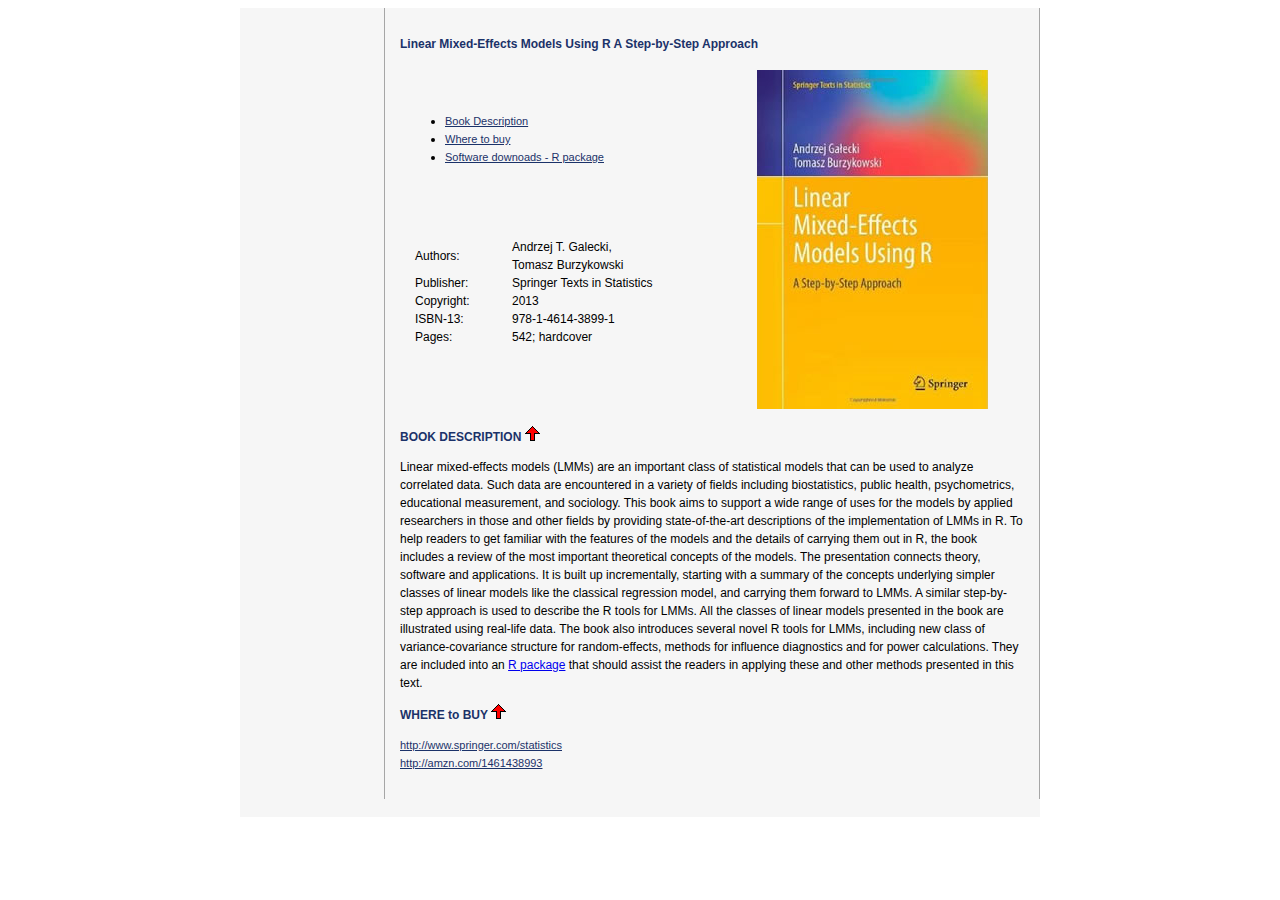
<file: Web/book2.html>
<!DOCTYPE html PUBLIC "-//W3C//DTD XHTML 1.0 Transitional//EN" "http://www.w3.org/TR/xhtml1/DTD/xhtml1-transitional.dtd">
<html xmlns="http://www.w3.org/1999/xhtml">
<head>
<meta http-equiv="Content-Type" content="text/html; charset=utf-8" />
<title>Andrzej Galecki, Research Interests</title>

<link href="styles.css" rel="stylesheet" type="text/css" />
</head>

<body >
<table width="800" border="0" align="center" cellpadding="0" cellspacing="0">
  <!--#include file="topMenu.shtml" -->

  <tr>
    <td width="144" align="center" valign="top" bgcolor="#F6F6F6" >
    <table cellspacing="0" cellpadding="0">
      <tr>
        <td valign="top" rowspan="96" width="135">
        
        <!--#include file="leftMenu.shtml" -->

        
        </td>
      </tr>
    </table></td>
    <td align="left" valign="top" bgcolor="#F6F6F6">
      <div class="box" >
        <p>
        <span class="textSmBold">
Linear Mixed-Effects Models Using R
A Step-by-Step Approach</span></p>
        <table width="100%" border="0" cellspacing="5" cellpadding="0">
          <tr>
            <td width="65%" valign="top"><p class="textSm">&nbsp;</p>
              <a name="up" id="up"></a>
<ul>
                <li><a href="#description" class="link">Book Description</a></li>
                <!--li><a href="#reviews" class="link">Reviews</a></li>
                <li class="textSm"><a href="#table" class="link">Table of Contents</a></li-->
                <!--li class="textSm"><a href="http://books.google.ca/books?hl=en&amp;lr=&amp;id=LSJ__7lDSdgC&amp;oi=fnd&amp;pg=PA1&amp;dq=info:http://sb6d64a1143b4ef48.scholar.google.com/0&amp;ots=4_nsJAxzmk&amp;sig=IqH3vPBSGbXGp7D_pXR0oKX8Y-k&amp;redir_esc=y#v=onepage&amp;q&amp;f=false" class="link">Book Preview</a></li-->
                <li class="link"><a href="#whereToBuy" class="link">Where to buy</a></li>
                <li class="link"><a href="software.html#Rpackages_nlmeU" class="link">Software downoads - R package</a></li>
              </ul>
              <p>&nbsp;</p>
              <p>&nbsp;</p>
              <table width="299" border="0" cellpadding="0" cellspacing="0">
                <tr>
                  <td width="10">&nbsp;</td>
                  <td width="71">Authors:</td>
                  <td width="26">&nbsp;&nbsp;&nbsp;&nbsp;&nbsp;&nbsp;</td>
                  <td width="192"> Andrzej T. Galecki, <br />
                    Tomasz Burzykowski</td>
                </tr>
                <tr>
                  <td>&nbsp;</td>
                  <td>Publisher:</td>
                  <td>&nbsp;</td>
                  <td>Springer Texts in Statistics</td>
                </tr>
                <tr>
                  <td>&nbsp;</td>
                  <td>Copyright:</td>
                  <td>&nbsp;</td>
                  <td>2013</td>
                </tr>
                <tr>
                  <td>&nbsp;</td>
                  <td>ISBN-13:</td>
                  <td>&nbsp;</td>
                  <td>978-1-4614-3899-1</td>
                </tr>
                <tr>
                  <td>&nbsp;</td>
                  <td>Pages:</td>
                  <td>&nbsp;</td>
                  <td>542; hardcover</td>
                </tr>
            </table>              <p>&nbsp;</p></td>
            <td width="27%" valign="top"><img src="Images/book_picture2.jpg" width="231" height="339" /><br /></td>
            <td width="8%">&nbsp;</td>
          </tr>
        </table>
        <a name="description" id="description"></a>
<p class="textSmBold">BOOK DESCRIPTION&nbsp;<a href="#up"><img src="Images/up_arrow.gif" title="Go Up" width="15" height="15" border="0" /></a></p>
        <p>Linear mixed-effects models (LMMs) are an  important class of statistical models that can be used to analyze correlated  data. Such data are encountered in a variety of fields including biostatistics,  public health, psychometrics, educational measurement, and sociology. This book  aims to support a wide range of uses for the models by applied researchers in  those and other fields by providing state-of-the-art descriptions of the  implementation of LMMs in R. To help readers to get familiar with the features  of the models and the details of carrying them out in R, the book includes a  review of the most important theoretical concepts of the models. The  presentation connects theory, software and applications. It is built up  incrementally, starting with a summary of the concepts underlying simpler  classes of linear models like the classical regression model, and carrying them  forward to LMMs. A similar step-by-step approach is used to describe the R  tools for LMMs. All the classes of linear models presented in the book are  illustrated using real-life data. The book also introduces several novel R  tools for LMMs, including new class of variance-covariance structure for  random-effects, methods for influence diagnostics and for power calculations.  They are included into an <a href="software.html#Rpackages_nlmeU">R package</a> that should assist the readers in applying  these and other methods presented in this text.</p>
<!--p class="textSm"><a name="reviews" id="reviews"></a>        </p>
<p class="textSmBold">REVIEWS&nbsp;<a href="#up"><img src="Images/up_arrow.gif" title="Go Up" width="15" height="15" border="0" /></a></p>
       
        <a href="http://pubs.amstat.org/doi/abs/10.1198/jasa.2008.s216" class="link">Journal of the American Statistical Association</a><br />
        <span class="link"><a href="http://www.stata.com/bookstore/lmm.html" class="link">Stata - Data Analysis and Statistical Software</a></span><br />
        <a href="http://www.crcpress.com/ecommerce_product/product_detail.jsf?catno=C4800&amp;isbn=0000000000000" class="link">CRC Press</a><br />


        <a href="http://www.amazon.com/Linear-Mixed-Models-Practical-Statistical/product-reviews/1584884800/ref=cm_cr_dp_all_recent?ie=UTF8&amp;showViewpoints=1&amp;sortBy=bySubmissionDateDescending" class="link">Amazon.com</a><br />
        <a href="http://www-personal.umich.edu/~bwest/almmussp.html"  class="link">Links to additional reviews can be found on Dr. West's web page
        </p>
        </a> <br /-->
<!--p><a name="table" id="table"></a>
</p>
        <p class="textSmBold">TABLE OF CONTENTS&nbsp;<a href="#up"><img src="Images/up_arrow.gif" title="Go Up" width="15" height="15" border="0" /></a></p>
        <div class="textSmBold">1 Introduction</div>
        <div class="textSm"> 1.1 What are Linear Mixed Models (LMMs)?<br />
          <div> 1.1.1 Models with Random Effects for Clustered Data<br />
            1.1.2 Models for Longitudinal or Repeated-Measures Data<br />
            1.1.3 The Purpose of This Book<br />
            1.1.4 Outline of Book Contents<br />
          </div>
          1.2 A Brief History of LMMs<br />
  <div> 1.2.1 Key Theoretical Developments<br />
    1.2.2 Key Software Developments<br />
  </div>
        </div>
        <div class="textSmBold">2 Linear Mixed Models: An Overview</div>
        <div class="textSm"> 2.1 Introduction<br />
          <div> 2.1.1 Types and Structures of Data Sets<br />
            <div> 2.1.1.1 Clustered Data vs. Repeated-Measures and Longitudinal Data<br />
              2.1.1.2 Levels of Data<br />
            </div>
            2.1.2 Types of Factors and Their Related Effects in an LMM<br />
            <div> 2.1.2.1 Fixed Factors<br />
              2.1.2.2 Random Factors<br />
              2.1.2.3 Fixed Factors vs. Random Factors<br />
              2.1.2.4 Fixed Effects vs. Random Effects<br />
              2.1.2.5 Nested vs. Crossed Factors and their Corresponding Effects<br />
            </div>
          </div>
          2.2 Specification of LMMs<br />
  <div> 2.2.1 General Specification for an Individual Observation<br />
    2.2.2 General Matrix Specification<br />
    <div> 2.2.2.1 Covariance Structures for the <em>D</em> Matrix<br />
      2.2.2.2 Covariance Structures for the <em>Ri</em> Matrix<br />
      2.2.2.3 Group-Specific Covariance Parameter Values for the <em>D</em> and <em>Ri</em> Matrices </div>
    2.2.3 Alternative Matrix Specification for All Subjects<br />
    2.2.4 Hierarchical Linear Model (HLM) Specification of the LMM </div>
          2.3  The Marginal Linear Model<br />
  <div> 2.3.1 Specification of the Marginal Model<br />
    2.3.2 The Marginal Model Implied by an LMM<br />
  </div>
          2.4 Estimation in LMMs<br />
  <div> 2.4.1 Maximum Likelihood (ML) Estimation<br />
    <div> 2.4.1.1 Special Case: Assume theta is known<br />
      2.4.1.2 General Case: Assume theta is unknown<br />
    </div>
    2.4.2 REML Estimation<br />
    2.4.3 REML vs. ML Estimation<br />
  </div>
          2.5 Computational Issues<br />
  <div> 2.5.1 Algorithms for Likelihood Function Optimization<br />
    2.5.2 Computational Problems with Estimation of Covariance Parameters<br />
  </div>
          2.6 Tools for Model Selection<br />
  <div> 2.6.1 Basic Concepts in Model Selection<br />
    <div> 2.6.1.1 Nested Models<br />
      2.6.1.2 Hypotheses: Specification and Testing<br />
    </div>
    2.6.2 Likelihood Ratio Tests (LRTs)<br />
    <div> 2.6.2.1 Likelihood Ratio Tests for Fixed-Effect Parameters<br />
      2.6.2.2 Likelihood Ratio Tests for Covariance Parameters<br />
    </div>
    2.6.3 Alternative Tests<br />
    <div> 2.6.3.1 Alternative Tests for Fixed-Effect Parameters<br />
      2.6.3.2 Alternative Tests for Covariance Parameters<br />
    </div>
    2.6.4 Information Criteria<br />
  </div>
          2.7 Model-Building Strategies<br />
  <div> 2.7.1 The Top-Down Strategy<br />
    2.7.2 The Step-Up Strategy<br />
  </div>
          2.8 Checking Model Assumptions (Diagnostics)<br />
  <div> 2.8.1 Residual Diagnostics<br />
    <div> 2.8.1.1 Conditional Residuals<br />
      2.8.1.2 Standardized and Studentized Residuals<br />
    </div>
    2.8.2 Influence Diagnostics<br />
    2.8.3 Diagnostics for Random Effects<br />
  </div>
          2.9 Other Aspects of LMMs<br />
  <div> 2.9.1 Predicting Random Effects: Best Linear Unbiased Predictors<br />
    2.9.2 Intraclass Correlation Coefficients (ICCs)<br />
    2.9.3 Problems with Model Specification (Aliasing)<br />
    2.9.4 Missing Data<br />
    2.9.5 Centering Covariates<br />
  </div>
          2.10 Chapter Summary<br />
        </div>
        <div class="textSmBold">3 Two-Level Models for Clustered Data: The Rat Pup Example</div>
        <div> <span class="textSm">3.1 Introduction<br />
          3.2 The Rat Pup Study<br />
        </span>
          <div class="textSm"> 3.2.1 Study Description<br />
            3.2.2 Data Summary<br />
          </div>
          <span class="textSm">          3.3 Overview of the Rat Pup Data Analysis<br />
          </span>
          <div><span class="textSm"> 3.3.1 Analysis Steps<br />
            3.3.2 Model Specification<br />
            </span>
            <div class="textSm"> 3.3.2.1 General Model Specification<br />
              3.3.2.2 Hierarchical Model Specification<br />
            </div>
            <span class="textSm">            3.3.3 Hypothesis Tests<br />
          </span></div>
          <span class="textSm">          3.4 Analysis Steps in the Software Procedures<br />
          </span>
          <div><span class="textSm"> 3.4.1 SAS<br />
            3.4.2 SPSS<br />
            3.4.3 R<br />
            3.4.4 Stata<br />
            3.4.5 HLM<br />
            </span>
            <div class="textSm"> 3.4.5.1 Data Set Preparation<br />
              3.4.5.2 Preparing the Multivariate Data Matrix (MDM) File<br />
            </div>
          </div>
          <span class="textSm">          3.5 Results of Hypothesis Tests<br />
          </span>
          <div class="textSm"> 3.5.1 Likelihood Ratio Tests for Random Effects<br />
            3.5.2 Likelihood Ratio Tests for Residual Variance<br />
            3.5.3 <em>F</em>-tests and Likelihood Ratio Tests for Fixed Effects<br />
          </div>
          <span class="textSm">          3.6 Comparing Results across the Software Procedures<br />
          </span>
          <div class="textSm"> 3.6.1 Comparing Model 3.1 Results<br />
            3.6.2 Comparing Model 3.2B Results<br />
            3.6.3 Comparing Model 3.3 Results<br />
          </div>
          <span class="textSm">          3.7 Interpreting Parameter Estimates in the Final Model<br />
          </span>
          <div class="textSm"> 3.7.1 Fixed-Effect Parameter Estimates<br />
            3.7.2 Covariance Parameter Estimates<br />
          </div>
          <span class="textSm">          3.8 Estimating the Intraclass Correlation Coefficients (ICCs)<br />
          3.9 Calculating Predicted Values<br />
          </span>
          <div class="textSm"> 3.9.1 Litter-Specific (Conditional) Predicted Values<br />
            3.9.2 Population-Averaged (Unconditional) Predicted Values<br />
          </div>
          <span class="textSm">          3.10 Diagnostics for the Final Model<br />
          </span>
          <div><span class="textSm"> 3.10.1 Residual Diagnostics<br />
            </span>
            <div class="textSm"> 3.10.1.1 Conditional Residuals<br />
              3.10.1.2 Conditional Studentized Residuals<br />
            </div>
            <span class="textSm">            3.10.2 Influence Diagnostics<br />
            </span>
            <div class="textSm"> 3.10.2.1 Overall and Fixed-Effects Influence Diagnostics<br />
              3.10.2.2 Influence on Covariance Parameters<br />
            </div>
          </div>
          <span class="textSm">          3.11 Software Notes<br />
          </span>
          <div class="textSm"> 3.11.1 Data Structure<br />
            3.11.2 Syntax vs. Menus<br />
            3.11.3 Heterogeneous Residual Variances for Level 2 Groups<br />
            3.11.4 Display of the Marginal Covariance and Correlation Matrices<br />
            3.11.5 Differences in Model Fit Criteria<br />
            3.11.6 Differences in Tests for Fixed Effects<br />
            3.11.7 Post-Hoc Comparisons of LS Means (Estimated Marginal Means)<br />
            3.11.8 Calculation of Studentized Residuals and Influence Statistics<br />
            3.11.9 Calculation of EBLUPs<br />
            3.11.10 Tests for Covariance Parameters<br />
            3.11.11 Reference Categories for Fixed Factors<br />
          </div>
        </div>
        <div class="textSmBold">4 Three-Level Models for Clustered Data: The Classroom Example</div>
        <div><span class="textSm"> 4.1 Introduction<br />
          4.2 The Classroom Study<br />
        </span>
          <div><span class="textSm"> 4.2.1 Study Description<br />
            4.2.2 Data Summary<br />
            </span>
            <div class="textSm"> 4.2.2.1 Data Set Preparation<br />
              4.2.2.2 Preparing the Multivariate Data Matrix (MDM) File<br />
            </div>
          </div>
          <span class="textSm">          4.3 Overview of the Classroom Data Analysis<br />
          </span>
          <div><span class="textSm"> 4.3.1 Analysis Steps<br />
            3.2 Models Specification<br />
            </span>
            <div class="textSm"> 4.3.2.1 General Model Specification<br />
              4.3.2.2 Hierarchical Model Specification<br />
            </div>
            <span class="textSm">            4.3.3 Hypothesis Tests<br />
          </span></div>
          <span class="textSm">          4.4 Analysis Steps in the Software Procedures<br />
          </span>
          <div class="textSm"> 4.4.1 SAS<br />
            4.4.2 SPSS<br />
            4.4.3 R<br />
            4.4.4 Stata<br />
            4.4.5 HLM<br />
          </div>
          <span class="textSm">          4.5 Results of Hypothesis Tests<br />
          </span>
          <div class="textSm"> 4.5.1 Likelihood Ratio Test for Random Effects<br />
            4.5.2 Likelihood Ratio Tests and <em>t</em>-tests for Fixed Effects<br />
          </div>
          <span class="textSm">          4.6 Comparing Results across the Software Procedures<br />
          </span>
          <div class="textSm"> 4.6.1 Comparing Model 4.1 Results<br />
            4.6.2 Comparing Model 4.2 Results<br />
            4.6.3 Comparing Model 4.3 Results<br />
            4.6.4 Comparing Model 4.4 Results<br />
          </div>
          <span class="textSm">          4.7 Interpreting Parameter Estimates in the Final Model<br />
          </span>
          <div class="textSm"> 4.7.1 Fixed-Effect Parameter Estimates<br />
            4.7.2 Covariance Parameter Estimates<br />
          </div>
          <span class="textSm">          4.8 Estimating the Intraclass Correlation Coefficients (ICCs)<br />
          4.9 Calculating Predicted Values<br />
          </span>
          <div class="textSm"> 4.9.1 Conditional and Marginal Predicted Values<br />
            4.9.2 Plotting Predicted Values Using HLM<br />
          </div>
          <span class="textSm">          4.10 Diagnostics for the Final Model<br />
          </span>
          <div class="textSm"> 4.10.1 Plots of the EBLUPs<br />
            4.10.2 Residual Diagnostics<br />
          </div>
          <span class="textSm">          4.11 Software Notes<br />
          </span>
          <div><span class="textSm"> 4.11.1 REML vs. ML Estimation<br />
            4.11.2 Setting up Three-Level Models in HLM<br />
            4.11.3 Calculation of Degrees of Freedom for <em>t</em>-tests in HLM<br />
            4.11.4 Analyzing Cases with Complete Data<br />
            4.11.5 Miscellaneous Differences</span><br />
</div>
        </div>
        <div class="textSmBold">5  Models for Repeated-Measures Data: The Rat Brain Example</div>
        <div class="textSm"> 5.1 Introduction<br />
          5.2 The Rat Brain Study<br />
  <div> 5.2.1 Study Description<br />
    5.2.2 Data Summary<br />
  </div>
          5.3 Overview of the Rat Brain Data Analysis<br />
  <div> 5.3.1 Analysis Steps<br />
    5.3.2 Model Specification<br />
    <div> 5.3.2.1 General Model Specification<br />
      5.3.2.2 Hierarchical Model Specification<br />
    </div>
    5.3.3 Hypothesis Tests<br />
  </div>
          5.4 Analysis Steps in the Software Products<br />
  <div> 5.4.1 SAS<br />
    5.4.2 SPSS<br />
    5.4.3 R<br />
    5.4.4 Stata<br />
    5.4.5 HLM<br />
    <div> 5.4.5.1 Data Set Preparation<br />
      5.4.5.2 Preparing the MDM File<br />
    </div>
  </div>
          5.5 Results of Hypothesis Tests<br />
  <div> 5.5.1 Likelihood Ratio Tests for Random Effects<br />
    5.5.2 Likelihood Ratio Tests for Residual Variance<br />
    5.5.3 <em>F</em>-tests for Fixed Effects<br />
  </div>
          5.6 Comparing Results across the Software Procedures<br />
  <div> 5.6.1 Comparing Model 5.1 Results<br />
    5.6.2 Comparing Model 5.2 Results<br />
  </div>
          5.7 Interpreting Parameter Estimates in the Final Model<br />
  <div> 5.7.1 Fixed-Effect Parameter Estimates<br />
    5.7.2 Covariance Parameter Estimates<br />
  </div>
          5.8 The Implied Marginal Variance-Covariance Matrix for the Final Model<br />
          5.9 Diagnostics for the Final Model<br />
          5.10 Software Notes<br />
  <div> 5.10.1 Heterogeneous Residual Variances for Level 1 Groups<br />
    5.10.2 EBLUPs for Multiple Random Effects<br />
  </div>
          5.11 Other Analytic Approaches<br />
  <div> 5.11.1 Kronecker Product for More Flexible Residual Covariance Structures<br />
    5.11.2 Fitting the Marginal Model<br />
    5.11.3 Repeated-Measures ANOVA<br />
  </div>
        </div>
        <div class="textSmBold">6  Random Coefficient Models for                                         Longitudinal Data: The Autism Example</div>
        <div class="textSm"> 6.1 Introduction<br />
          6.2 Autism Study<br />
  <div> 6.2.1 Study Description<br />
    6.2.2 Data Summary<br />
  </div>
          6.3 Overview of the Autism Data Analysis<br />
  <div> 6.3.1 Analysis Steps<br />
    6.3.2 Model Specification<br />
    <div> 6.3.2.1 General Model Specification<br />
      6.3.2.2 Hierarchical Model Specification<br />
    </div>
    6.3.3 Hypothesis Tests<br />
  </div>
          6.4 Analysis Steps in the Software Procedures<br />
  <div> 6.4.1 SAS<br />
    6.4.2 SPSS<br />
    6.4.3 R<br />
    6.4.4 Stata<br />
    6.4.5 HLM<br />
    <div> 6.4.5.1 Data Set Preparation<br />
      6.4.5.2 Preparing the MDM File<br />
    </div>
  </div>
          6.5 Results of Hypothesis Tests<br />
  <div> 6.5.1 Likelihood Ratio Tests for Random Effects<br />
    6.5.2 Likelihood Ratio Tests for Fixed Effects<br />
  </div>
          6.6 Comparing Results across the Software Procedures<br />
  <div> 6.6.1 Comparing Model 6.1 Results<br />
    6.6.2 Comparing Model 6.2 Results<br />
    6.6.3 Comparing Model 6.3 Results<br />
  </div>
          6.7 Interpreting Parameter Estimates in the Final Model<br />
  <div> 6.7.1 Fixed-Effect Parameter Estimates<br />
    6.7.2 Covariance Parameter Estimates<br />
  </div>
          6.8 Calculating Predicted Values<br />
  <div> 6.8.1 Marginal Predicted Values<br />
    6.8.2 Conditional Predicted Values<br />
  </div>
          6.9 Diagnostics for the Final Model<br />
  <div> 6.9.1 Residual Diagnostics<br />
    6.9.2 Diagnostics for the Random Effects<br />
    6.9.3 Observed and Predicted Values<br />
  </div>
          6.10 Software Note: Computational Problems with the <em>D</em> Matrix<br />
          6.11 An Alternative Approach: Fitting the Marginal Model with an Unstructured         Covariance Matrix<br />
        </div>
        <div class="textSmBold">7 Models for Clustered Longitudinal Data: The Dental Veneer Example</div>
        <div class="textSm"> 7.1 Introduction<br />
          7.2 The Dental Veneer Study<br />
  <div> 7.2.1 Study Description<br />
    7.2.2 Data Summary<br />
  </div>
          7.3 Overview of the Dental Veneer Data Analysis<br />
  <div> 7.3.1 Analysis Steps<br />
    7.3.2 Models Specification<br />
    <div> 7.3.2.1 General Model Specification<br />
      7.3.2.2 Hierarchical Model Specification<br />
    </div>
    7.3.3 Hypothesis Tests<br />
  </div>
          7.4 Analysis Steps in the Software Procedures<br />
  <div> 7.4.1 SAS<br />
    7.4.2 SPSS<br />
    7.4.3 R<br />
    7.4.4 Stata<br />
    7.4.5 HLM<br />
    <div> 7.4.5.1 Data Set Preparation<br />
      7.4.5.2 Preparing the Multivariate Data Matrix (MDM) File<br />
    </div>
  </div>
          7.5 Results of Hypothesis Tests<br />
  <div> 7.5.1 Likelihood Ratio Tests for Random Effects<br />
    7.5.2 Likelihood Ratio Tests for Residual Variance<br />
    7.5.3 Likelihood Ratio Tests for Fixed Effects<br />
  </div>
          7.6 Comparing Results across the Software Procedures<br />
  <div> 7.6.1 Comparing Model 7.1 Results<br />
    7.6.2 Comparing Software Results for Model 7.2A, Model 7.2 B, and Model 7.2C<br />
    7.6.3 Comparing Model 7.3 Results<br />
  </div>
          7.7 Interpreting Parameter Estimates in the Final Model<br />
  <div> 7.7.1 Fixed-Effect Parameter Estimates<br />
    7.7.2 Covariance Parameter Estimates<br />
  </div>
          7.8 The Implied Marginal Variance-Covariance Matrix for the Final Model<br />
          7.9 Diagnostics for the Final Model<br />
  <div> 7.9.1 Residual Diagnostics<br />
    7.9.2 Diagnostics for the Random Effects<br />
  </div>
          7.10 Software Notes<br />
  <div> 7.10.1 ML vs. REML Estimation<br />
    7.10.2 The Ability to Remove Random Effects from a Model<br />
    7.10.3 The Ability to Fit Models with Different Residual Covariance Structures<br />
    7.10.4 Aliasing of Covariance Parameters<br />
    7.10.5 Displaying the Marginal Covariance and Correlation Matrices<br />
    7.10.6 Miscellaneous Software Notes<br />
  </div>
          7.11 Other Analytic Approaches<br />
  <div> 7.11.1 Modeling the Covariance Structure<br />
    7.11.2 The Step-Up vs. Step-Down Approach to Model Building<br />
    7.11.3 Alternative Uses of Baseline Values for the Dependent Variable<br />
  </div>
        </div>
        <div class="textSmBold">Appendix A: Statistical Software Resources</div>
        <div> <span class="textSmBold">A.1 Descriptions/Availability of Software Packages</span>
<div> <span class="textSm">A.1.1 SASS<br />
            A.1.2 SPSS<br />
            A.1.3 R<br />
            A.1.4 Stata<br />
            A.1.5 HLM<br />
          </span></div>
<span class="textSm">          A.2 Useful Internet Links</span><br />
        </div>
        <div class="textSmBold">Appendix B: Calculation of the Marginal Variance-Covariance	Matrix </div>
        <div class="textSmBold">Appendix C: Acronyms/Abbreviations</div>
        <div class="textSmBold">References</div>
        <div class="textSmBold">Index</div-->
        <a name="whereToBuy" id="whereToBuy"></a>
        <p class="textSmBold">WHERE to BUY&nbsp;<a href="#up"><img src="Images/up_arrow.gif" title="Go Up" width="15" height="15" border="0" /></a></p>
        <p class="link"><a href="http://www.springer.com/alert/urltracking.do?id=Lf4bde1Mbb0279SaPa678b54"   class="link">http://www.springer.com/statistics</a><br />
          <a href="http://amzn.com/1461438993" class="link">http://amzn.com/1461438993</a><br />
        </p>
      </div><div class="content-revi">

<br />
        </div>
    </td>
  </tr>
</table>
</body>
</html>
</file>
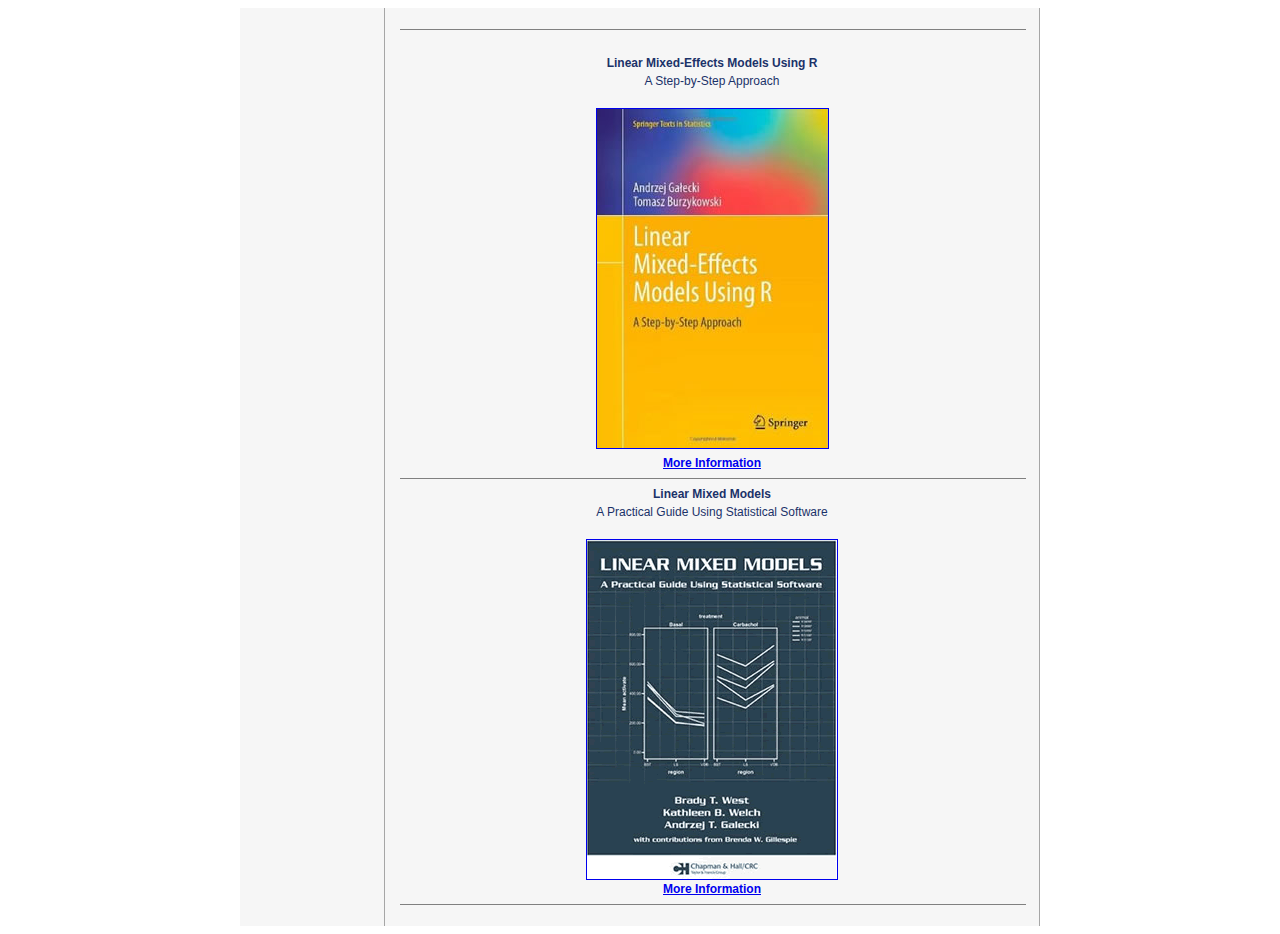
<file: Web/books.html>
<!DOCTYPE html PUBLIC "-//W3C//DTD XHTML 1.0 Transitional//EN" "http://www.w3.org/TR/xhtml1/DTD/xhtml1-transitional.dtd">
<html xmlns="http://www.w3.org/1999/xhtml">
<head>
<meta http-equiv="Content-Type" content="text/html; charset=utf-8" />
<title>Andrzej Galecki, Research Interests</title>

<link href="styles.css" rel="stylesheet" type="text/css" />
</head>

<body >
<table width="800" border="0" align="center" cellpadding="0" cellspacing="0">
  <!--#include file="topMenu.shtml" -->

  <tr>
    <td width="144" align="center" valign="top" bgcolor="#F6F6F6" >
  
    <table cellspacing="0" cellpadding="0">
      <tr>
        <td valign="top" rowspan="96" width="135">
        
        <!--#include file="leftMenu.shtml" -->

        
        </td>
      </tr>
    </table></td>
    <td align="left" valign="top" bgcolor="#F6F6F6">
      <div class="box" >
        <hr width="100%" size="1" noshade="noshade" />
        <table width="100%" height="73" border="0" cellpadding="0" cellspacing="0">
          <tr>
            <td width="50%" align="center"><span class="textSm">
  <strong><br />
    Linear Mixed-Effects Models Using R</strong><br />
              A Step-by-Step Approach<br />
  <br />
  <a href="book2.html"><img src="Images/book_picture2.jpg" width="231" height="339" border="1" /><strong><br />
    More Information</strong></a></span></td>
          </tr>
        </table>
        <hr width="100%" size="1" noshade="noshade" />
        <table width="100%" height="73" border="0" cellpadding="0" cellspacing="0">
          <tr>
            <td width="50%" align="center"><span class="textSm">
                <strong>Linear Mixed Models <br />
                </strong>A Practical Guide Using Statistical Software<br />
              <br />
              <a href="book1.html"><img src="Images/book1Cover.gif" width="250" height="339" border="1" /><br />
              <strong>More Information</strong>              </a></span></td>
          </tr>
        </table>
        <hr width="100%" size="1" noshade="noshade" />
      </div>
    </td>
  </tr>
</table>
</body>
</html>
</file>
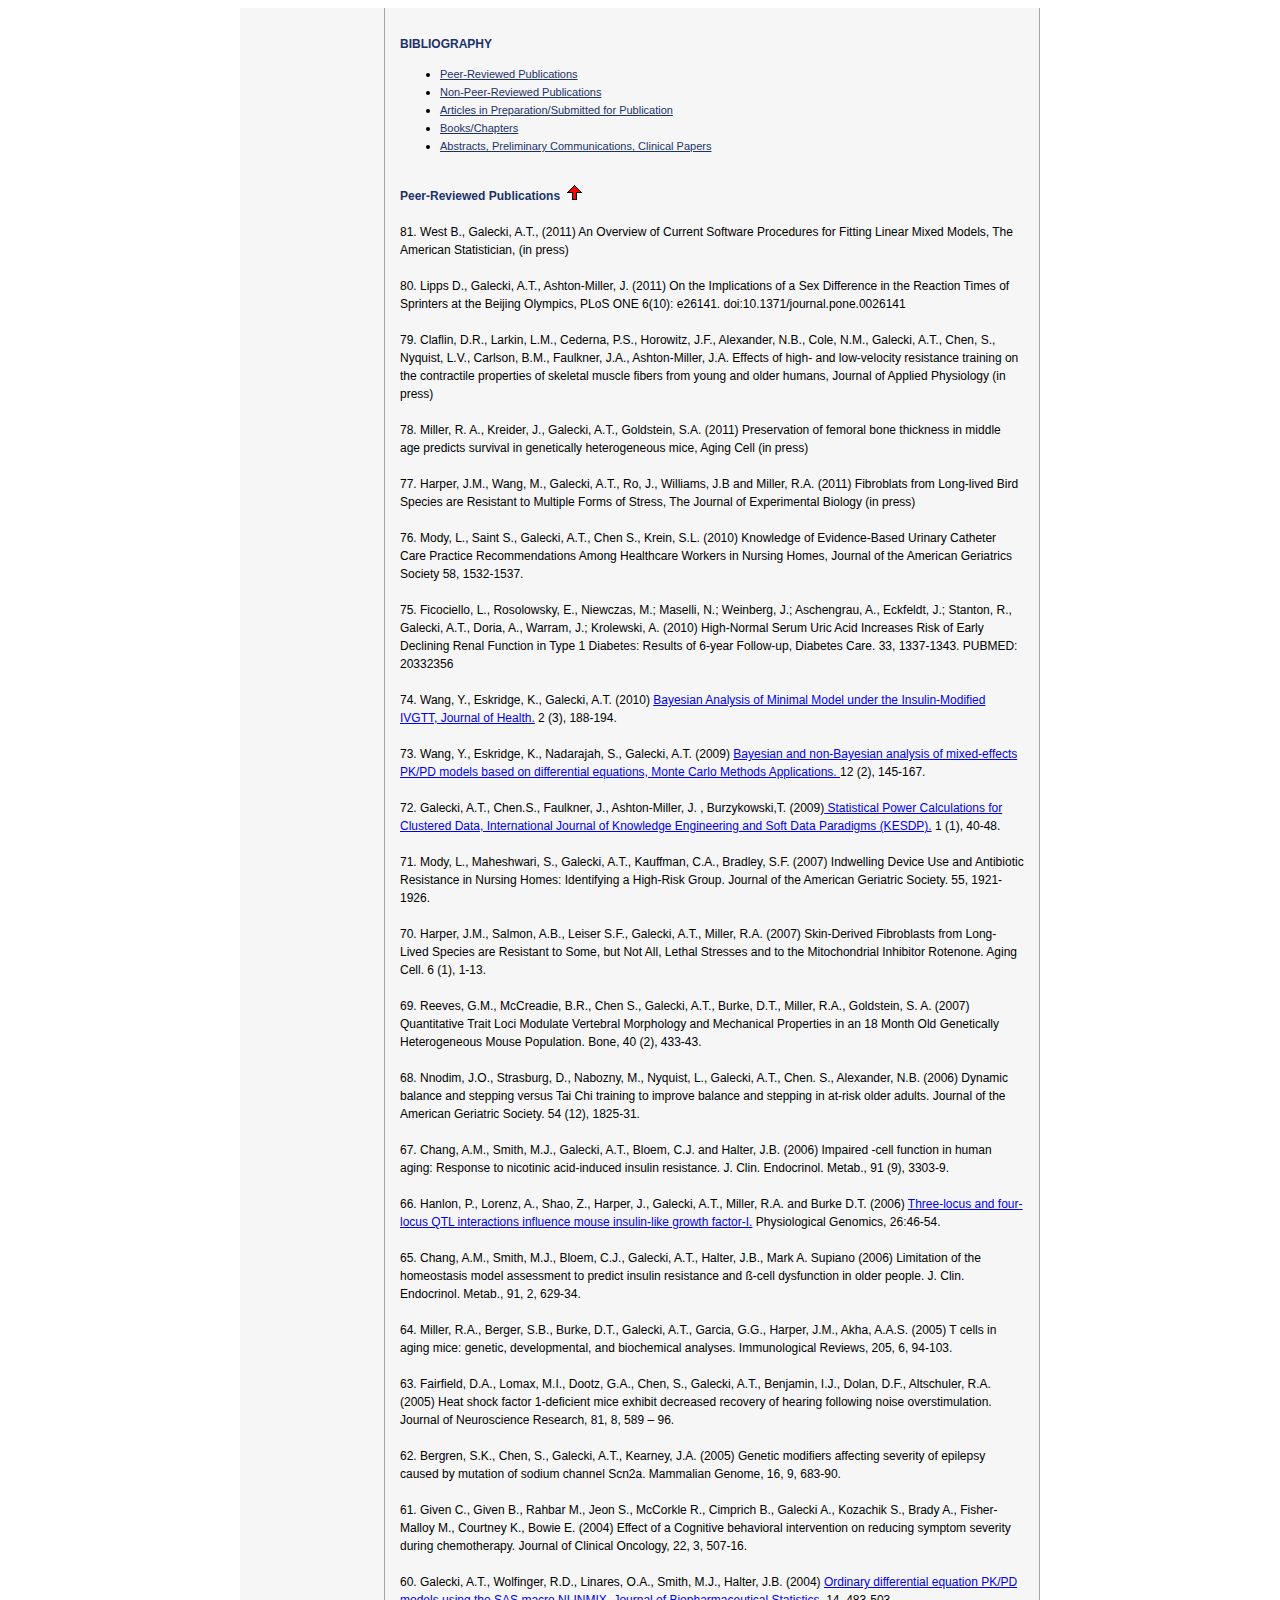
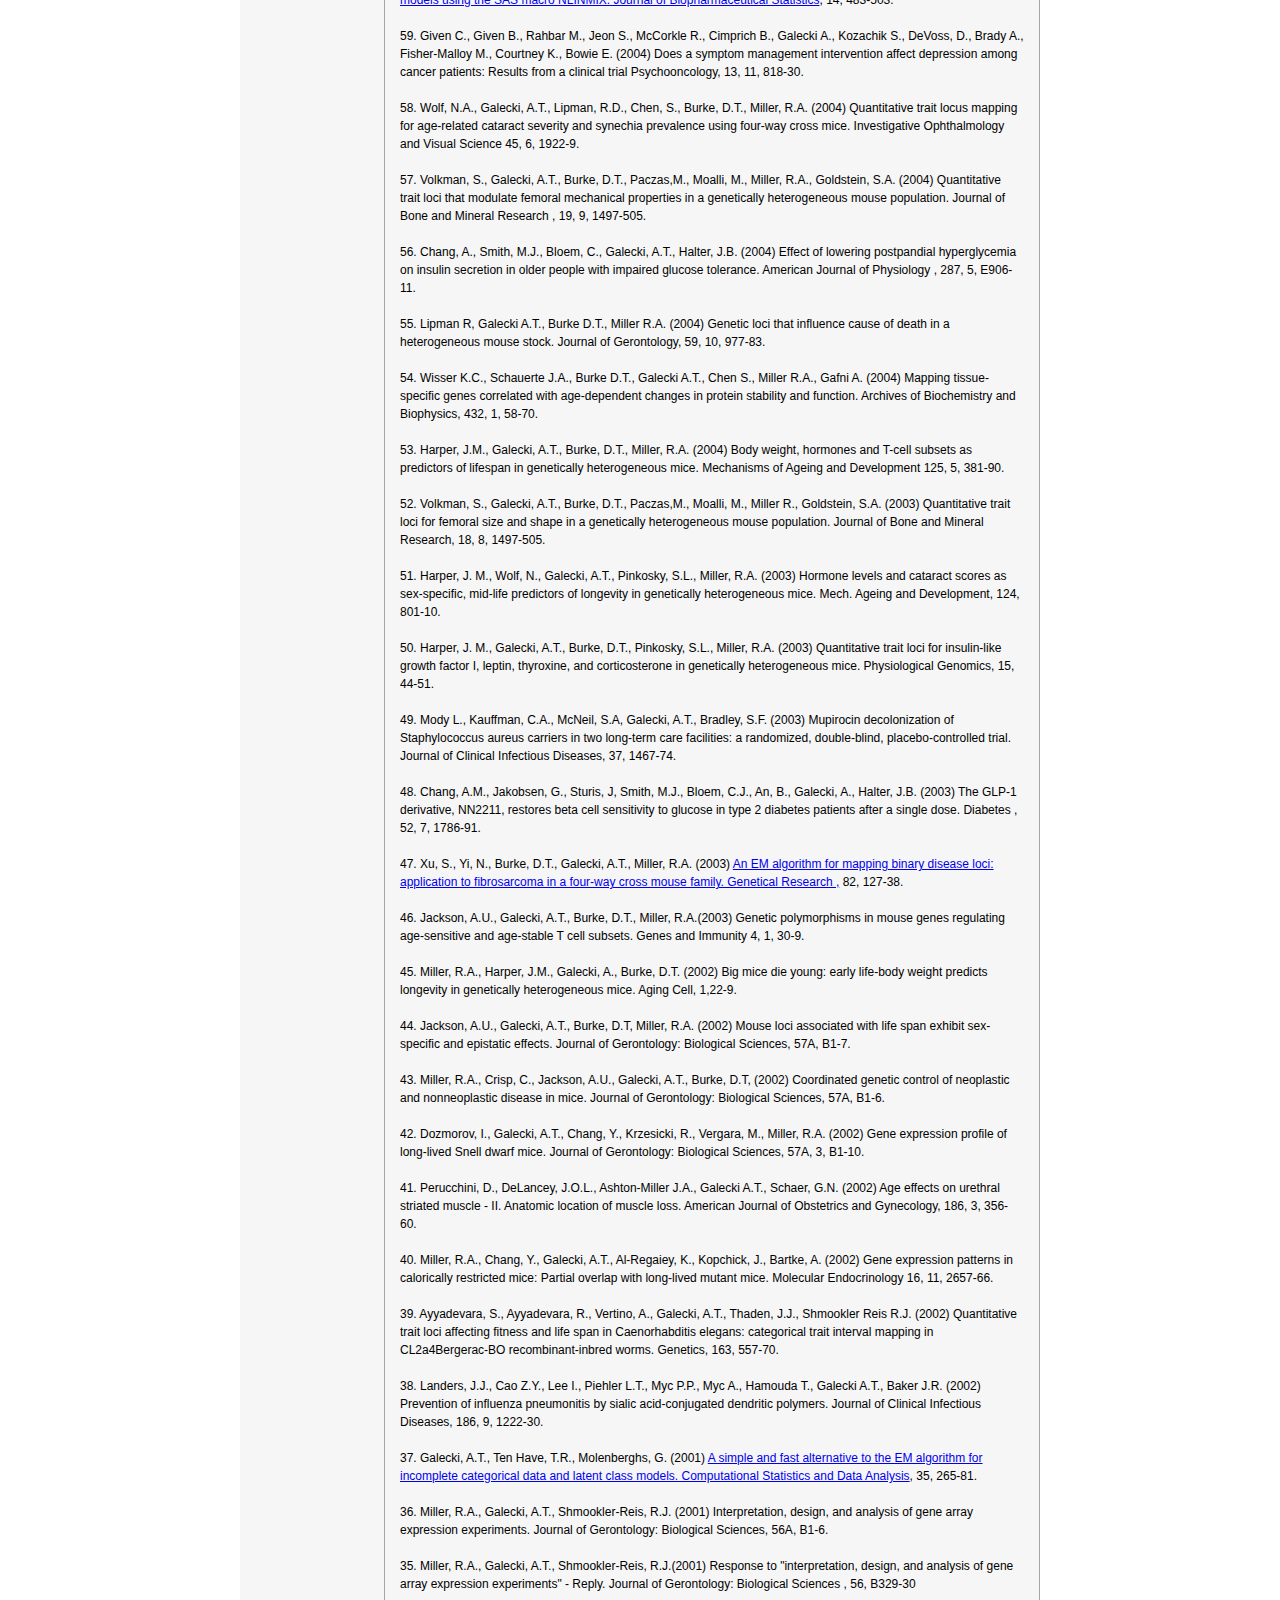
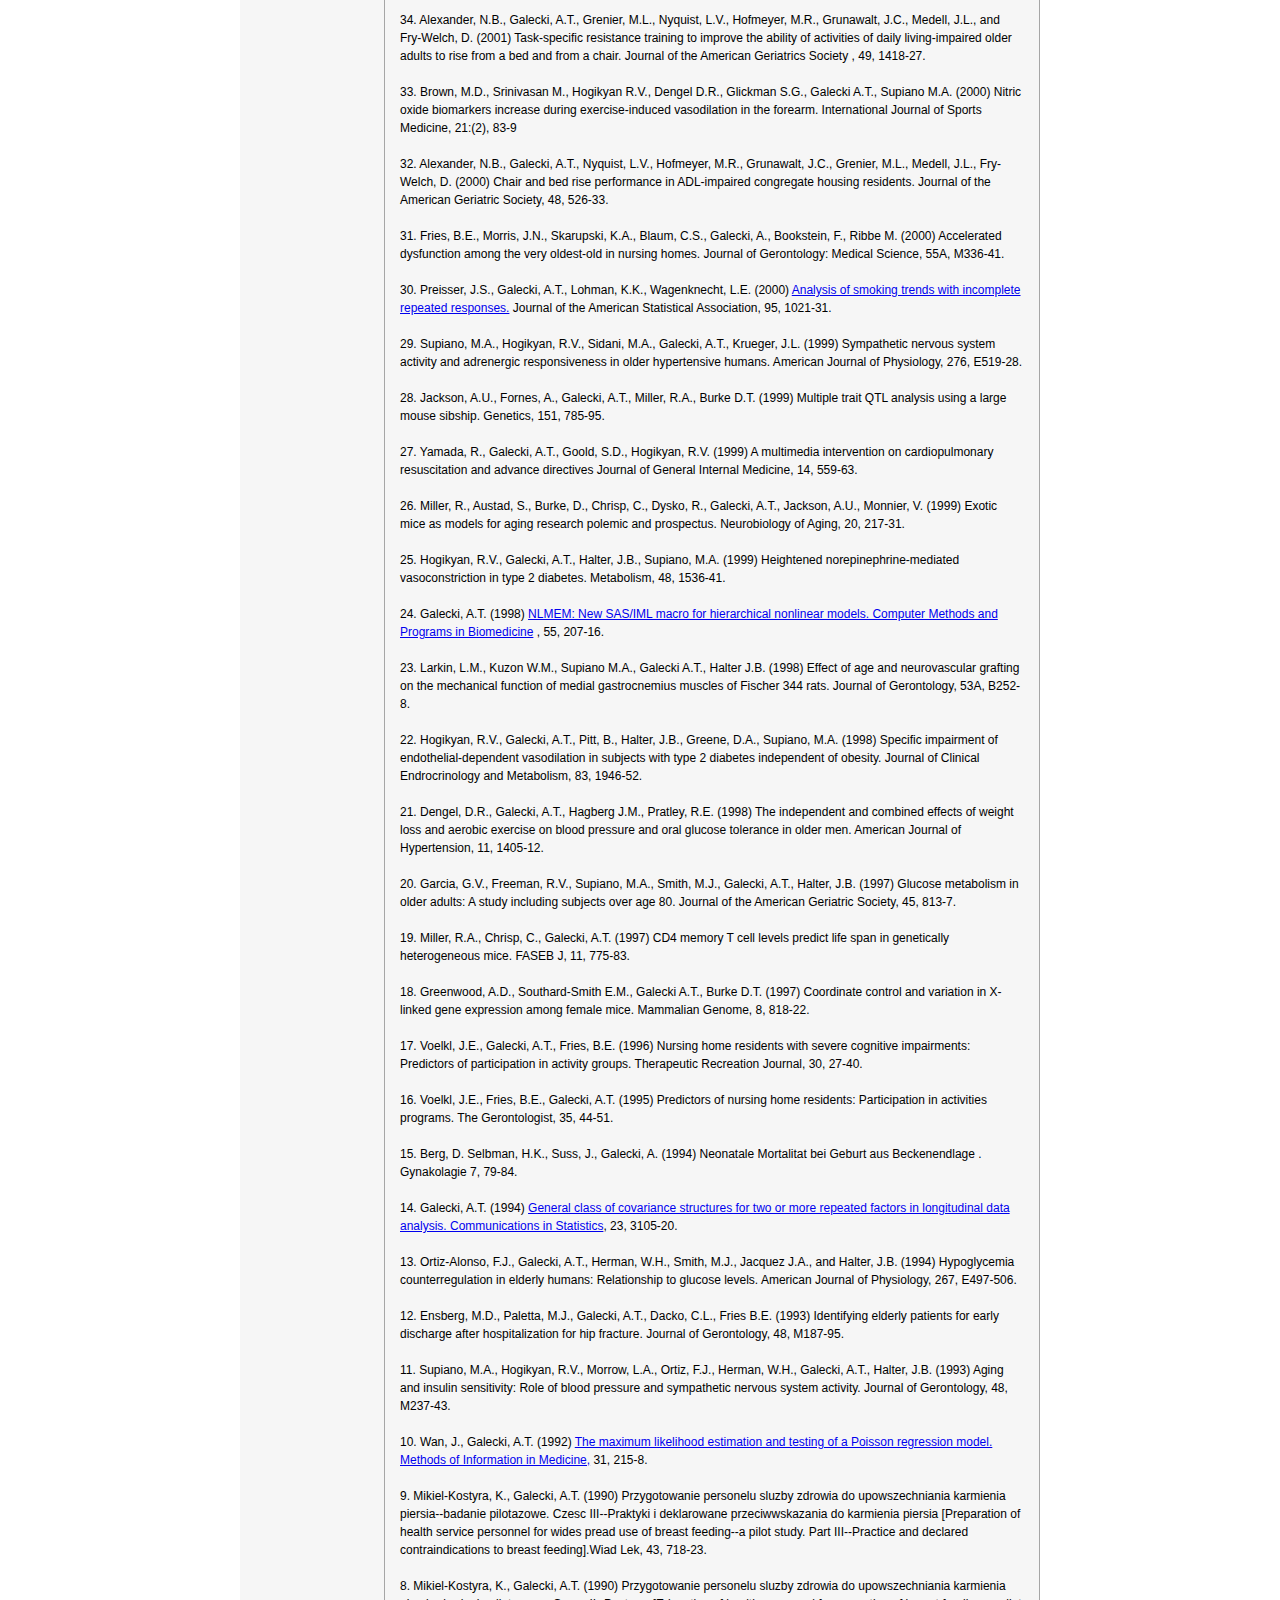
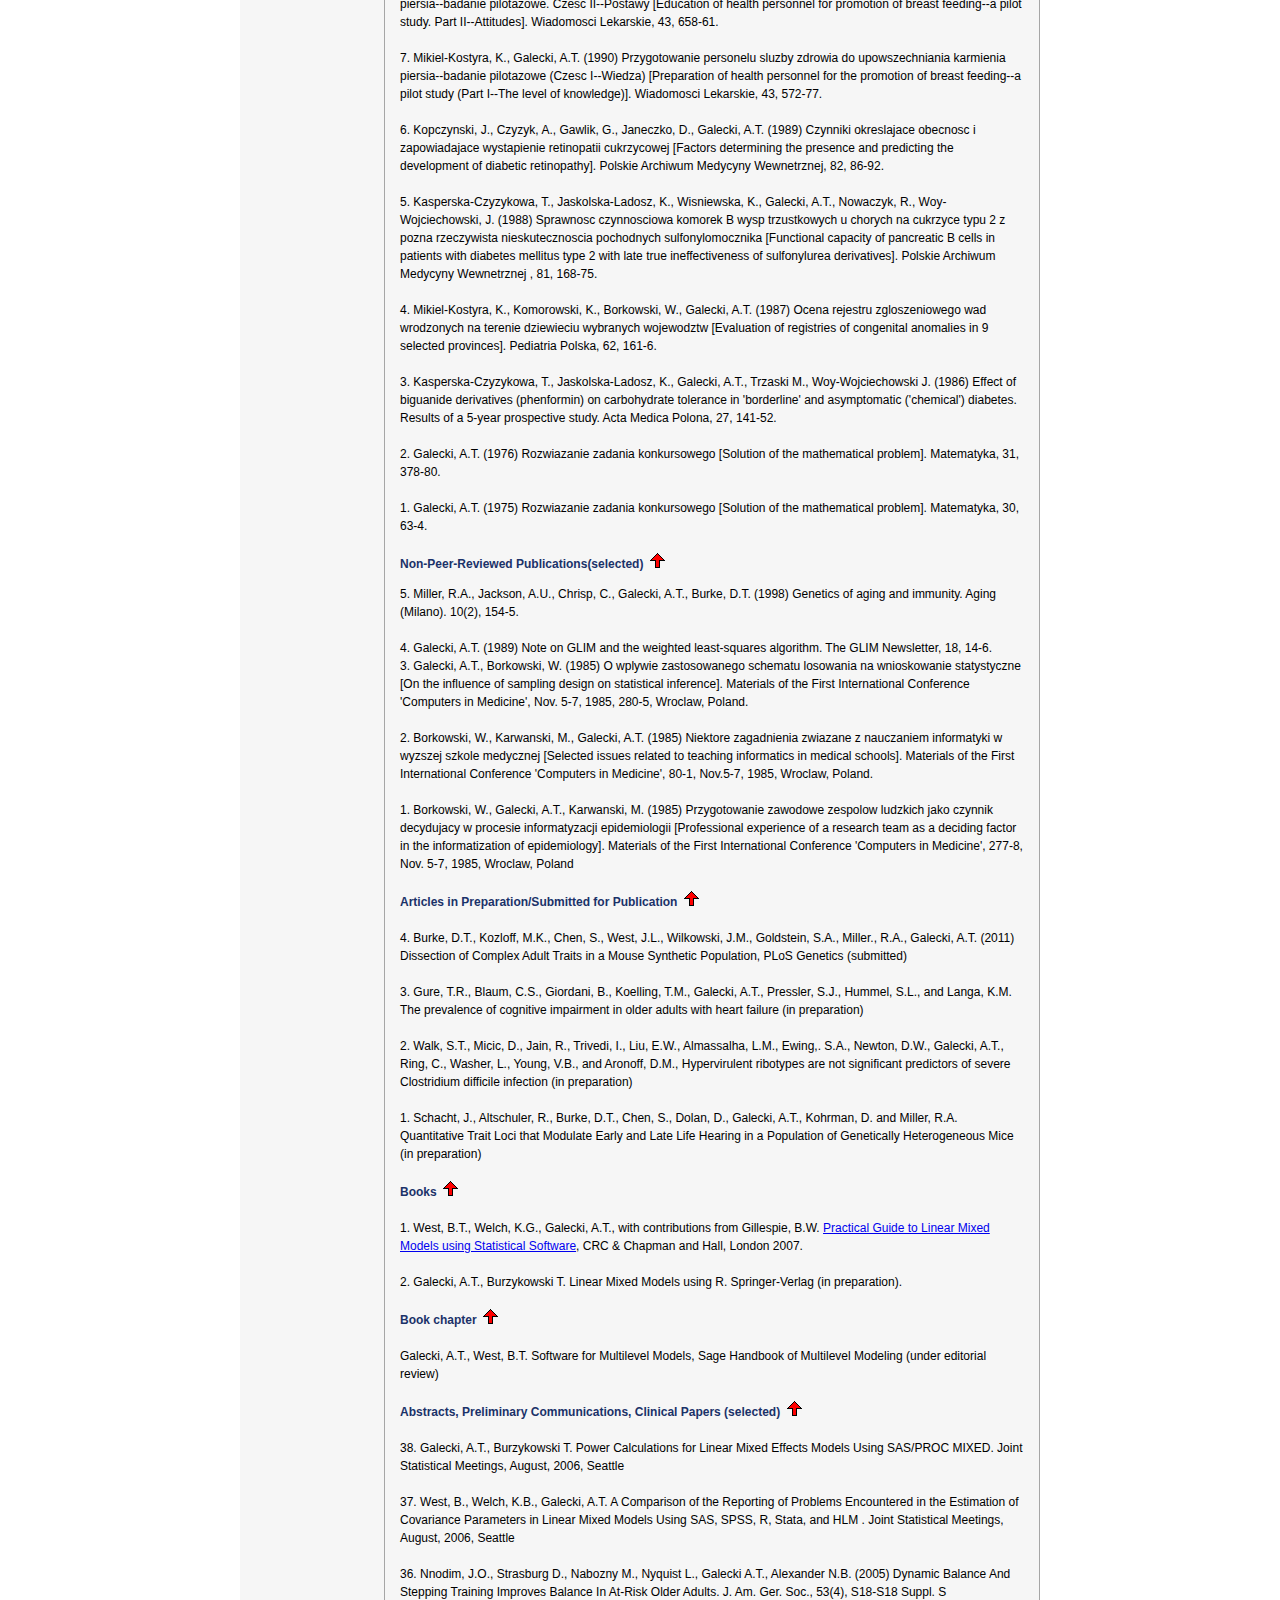
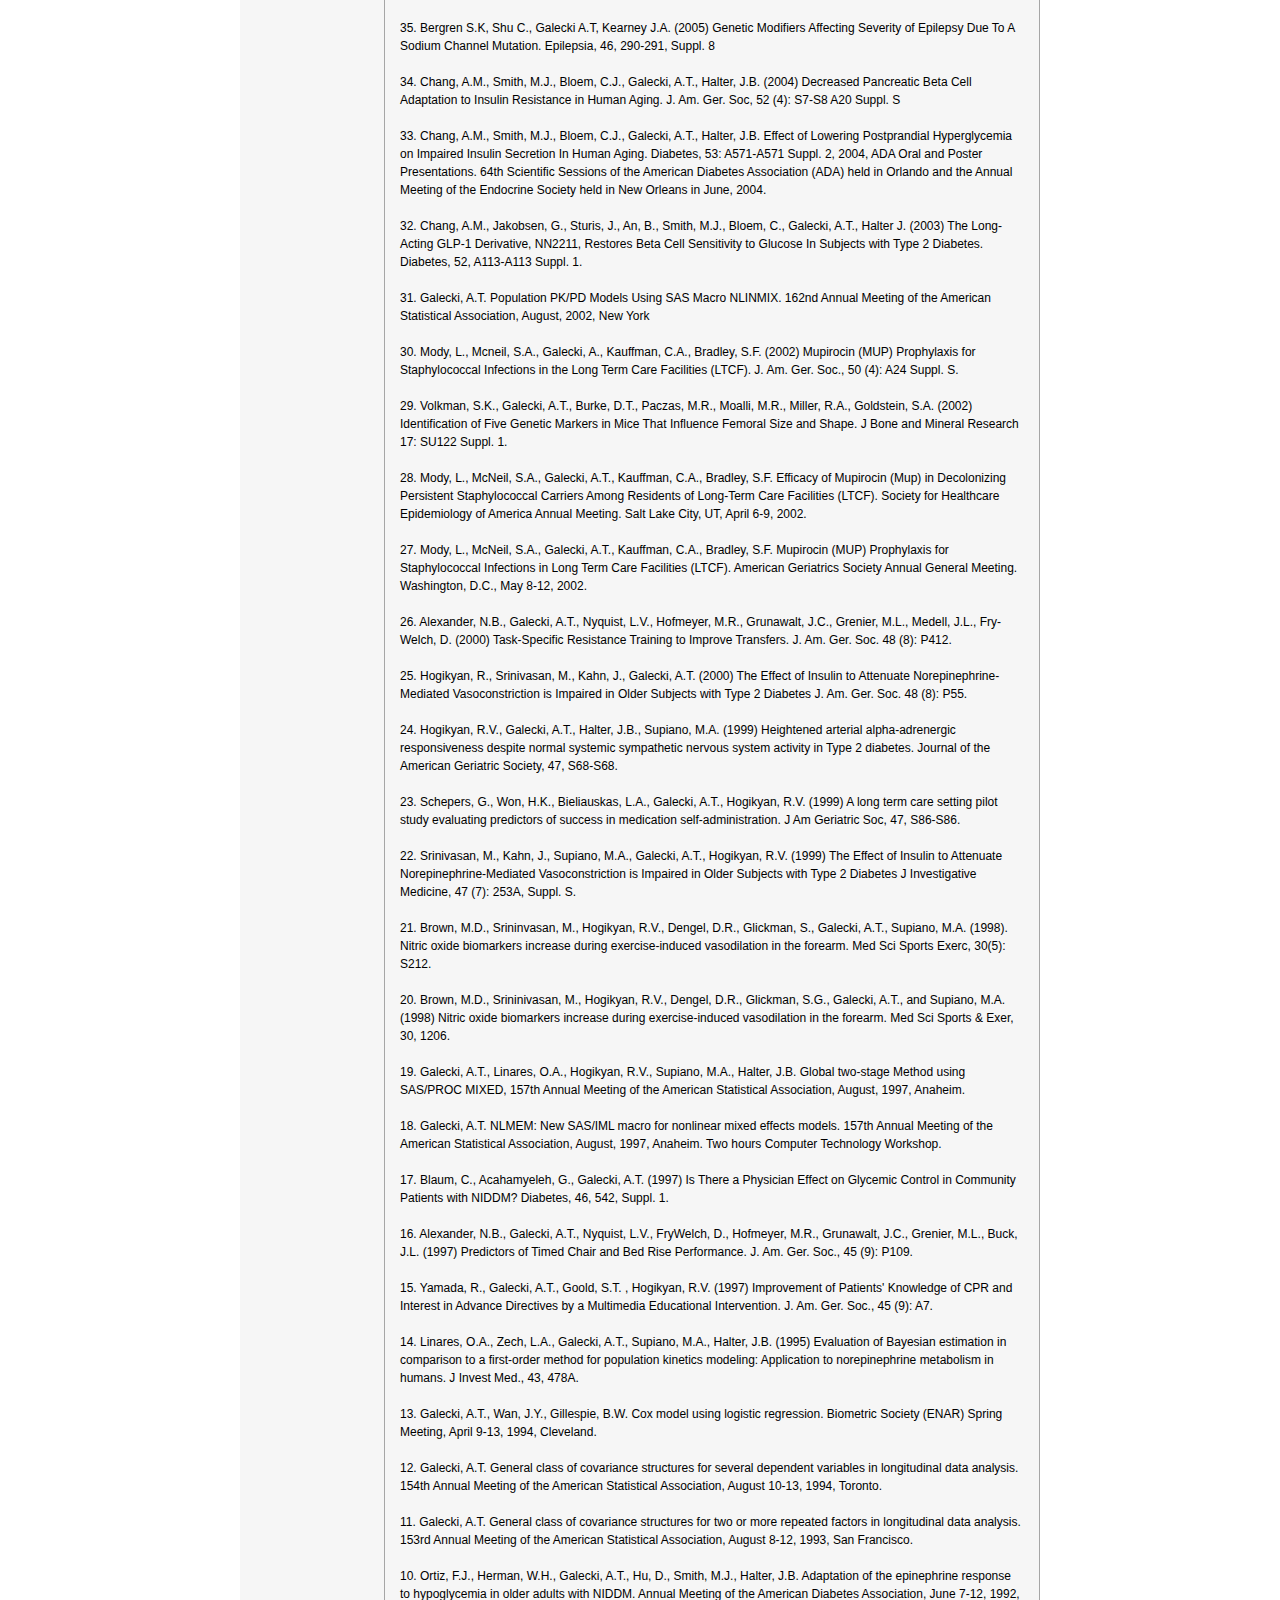
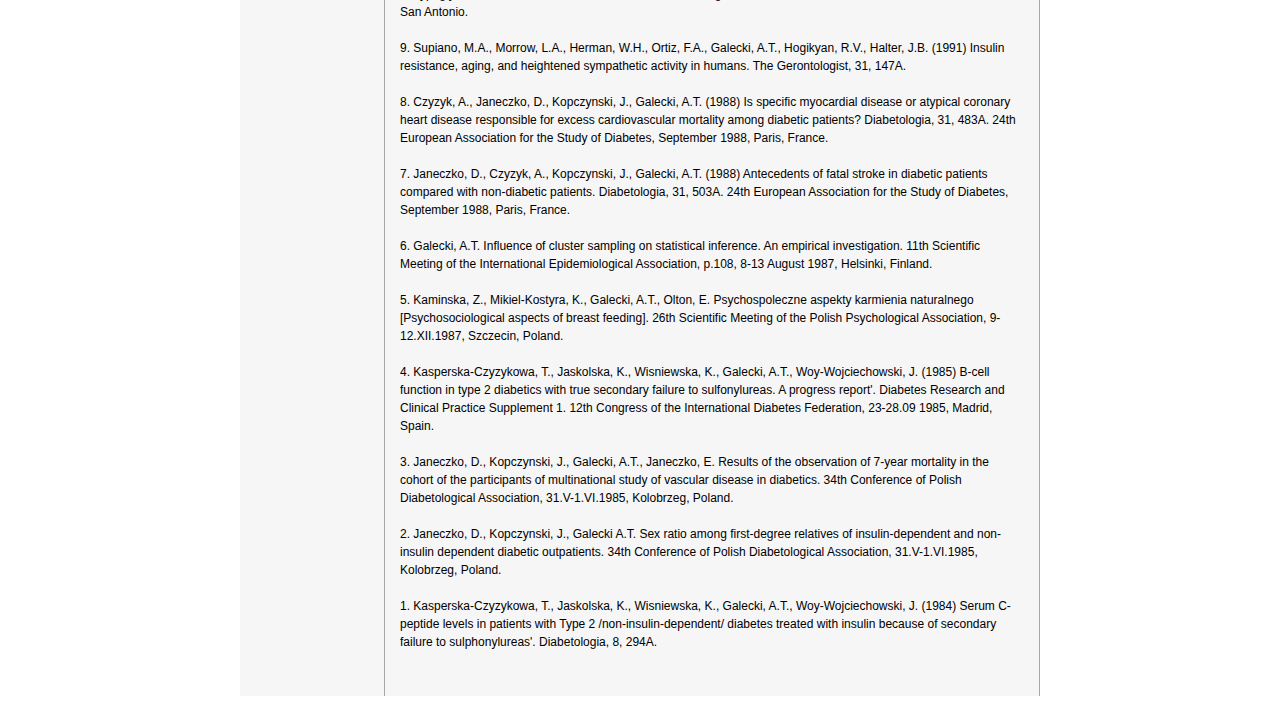
<file: Web/publications.html>
<!DOCTYPE html PUBLIC "-//W3C//DTD XHTML 1.0 Transitional//EN" "http://www.w3.org/TR/xhtml1/DTD/xhtml1-transitional.dtd">
<html xmlns="http://www.w3.org/1999/xhtml">
<head>
<meta http-equiv="Content-Type" content="text/html; charset=utf-8" />
<title>Andrzej Galecki - Publications</title>

<link href="styles.css" rel="stylesheet" type="text/css" />
</head>

<body >
<table width="800" border="0" align="center" cellpadding="0" cellspacing="0">
  <!--#include file="topMenu.shtml" -->

  <tr>
    <td width="144" align="center" valign="top" bgcolor="#F6F6F6" >
    <table cellspacing="0" cellpadding="0">
      <tr>
        <td valign="top" rowspan="96" width="135">
        
        <!--#include file="leftMenu.shtml" -->

        
        </td>
      </tr>
    </table></td>
    <td align="left" valign="top" bgcolor="#F6F6F6">
      <div class="box" >
      <a name="up" id="up"></a>
      <p><span class="textSmBold">BIBLIOGRAPHY</span></p>
        <ul>
          <li><a href="#peerReviewed" class="link">Peer-Reviewed Publications</a></li>
          <li><a href="#nonPeerReviewed" class="link">Non-Peer-Reviewed Publications</a></li>
          <li><a href="#articlesInPrep" class="link">Articles in Preparation/Submitted for Publication</a></li>
          <li><a href="#books" class="link">Books/Chapters</a></li>
          <li><a href="#abstracts" class="link">Abstracts, Preliminary Communications, Clinical Papers</a></li>
        </ul>
        <p>
        <a name="peerReviewed" id="peerReviewed"></a><br />
        <span class="textSmBold">Peer-Reviewed Publications</span> &nbsp;<a href="#up"><img src="Images/up_arrow.gif" title="Go Up" width="15" height="15" border="0" /></a><br /><br />
          81. West B., Galecki, A.T., (2011) An Overview of Current Software Procedures for Fitting Linear Mixed Models, The American Statistician, (in press)<br /><br />
          80. Lipps D., Galecki, A.T., Ashton-Miller, J. (2011) On the Implications of a Sex Difference in the Reaction Times of Sprinters at the Beijing Olympics, PLoS ONE 6(10): e26141. doi:10.1371/journal.pone.0026141<br /><br />
          79. Claflin, D.R., Larkin, L.M., Cederna, P.S., Horowitz, J.F., Alexander, N.B., Cole, N.M.,  Galecki, A.T., Chen, S., Nyquist, L.V., Carlson, B.M., Faulkner, J.A., Ashton-Miller, J.A. Effects of high- and low-velocity resistance training on the contractile properties of skeletal muscle fibers from young and older humans, Journal of Applied Physiology (in press)<br /><br />
          78. Miller, R. A., Kreider, J., Galecki, A.T., Goldstein, S.A. (2011) Preservation of femoral bone thickness in middle age predicts survival in genetically heterogeneous mice, Aging Cell (in press)<br /><br />
          77. Harper, J.M., Wang, M., Galecki, A.T., Ro, J., Williams, J.B and Miller, R.A. (2011) Fibroblats from Long-lived Bird Species are Resistant to Multiple Forms of Stress, The Journal of Experimental Biology (in press)<br /><br />
          76. Mody, L., Saint S., Galecki, A.T., Chen S., Krein, S.L.  (2010) Knowledge of Evidence-Based Urinary Catheter Care Practice Recommendations Among Healthcare Workers in Nursing Homes, Journal of the American Geriatrics Society 58, 1532-1537.<br /><br />
          75. Ficociello, L., Rosolowsky, E., Niewczas, M.; Maselli, N.; Weinberg, J.; Aschengrau, A., Eckfeldt, J.; Stanton, R., Galecki, A.T., Doria, A., Warram, J.; Krolewski, A. (2010) High-Normal Serum Uric Acid Increases Risk of Early Declining Renal Function in Type 1 Diabetes: Results of 6-year Follow-up, Diabetes Care. 33, 1337-1343. PUBMED: 20332356<br /><br />
          74. Wang, Y., Eskridge, K., Galecki, A.T. (2010) <a href="http://www.scirp.org/journal/PaperDownload.aspx?paperID=1415&amp;returnUrl=http://www.scirp.org%">Bayesian Analysis of Minimal Model under the Insulin-Modified IVGTT, Journal of Health.</a> 2 (3), 188-194.<br /><br />
          73. Wang, Y., Eskridge, K., Nadarajah, S., Galecki, A.T. (2009) <a href="http://www.deepdyve.com/lp/de-gruyter/bayesian-and-non-bayesian-analysis-of-mixed-effects-pk-pd-models-based-01wmvUfBqd">Bayesian and non-Bayesian analysis of mixed-effects PK/PD models based on differential equations, Monte Carlo Methods Applications. </a>12 (2), 145-167.<br /><br />       
          72. Galecki, A.T., Chen.S., Faulkner, J., Ashton-Miller, J. , Burzykowski,T. (2009)<a href="http://www.ncbi.nlm.nih.gov/pmc/articles/PMC2802347/"> Statistical Power Calculations for Clustered Data, International Journal of Knowledge Engineering and Soft Data Paradigms (KESDP).</a> 1 (1), 40-48.<br /><br />
          71. Mody, L., Maheshwari, S., Galecki, A.T., Kauffman, C.A., Bradley, S.F. (2007) Indwelling Device Use and Antibiotic Resistance in Nursing Homes: Identifying a High-Risk Group. Journal of the American Geriatric Society. 55, 1921-1926.<br /><br />
          70. Harper, J.M., Salmon, A.B., Leiser S.F., Galecki, A.T., Miller, R.A. (2007) Skin-Derived Fibroblasts from Long-Lived Species are Resistant to Some, but Not All, Lethal Stresses and to the Mitochondrial Inhibitor Rotenone. Aging Cell. 6 (1), 1-13.<br /><br />
          69. Reeves, G.M., McCreadie, B.R., Chen S., Galecki, A.T., Burke, D.T., Miller, R.A., Goldstein, S. A. (2007) Quantitative Trait Loci Modulate Vertebral Morphology and Mechanical Properties in an 18 Month Old Genetically Heterogeneous Mouse Population. Bone, 40 (2), 433-43.<br /><br />
          68. Nnodim, J.O., Strasburg, D., Nabozny, M., Nyquist, L., Galecki, A.T., Chen. S., Alexander, N.B. (2006) Dynamic balance and stepping versus Tai Chi training to improve balance and stepping in at-risk older adults.  Journal of the American Geriatric Society. 54 (12), 1825-31.<br /><br />
          67. Chang, A.M., Smith, M.J.,  Galecki, A.T., Bloem, C.J. and  Halter, J.B. (2006)
          Impaired  -cell function in human aging: Response to nicotinic acid-induced insulin resistance.  J. Clin. Endocrinol. Metab., 91 (9),  3303-9.<br /><br />
          66. Hanlon, P., Lorenz, A., Shao, Z., Harper, J., Galecki, A.T., Miller, R.A. and Burke D.T.  (2006) <a href="http://physiolgenomics.physiology.org/content/26/1/46.full">Three-locus and four-locus QTL interactions influence mouse insulin-like growth factor-I.</a> Physiological Genomics, 26:46-54.<br /><br />
          65. Chang, A.M., Smith, M.J., Bloem, C.J., Galecki, A.T., Halter, J.B., Mark A. Supiano (2006) Limitation of the homeostasis model assessment to predict insulin resistance and ß-cell dysfunction in older people. J. Clin. Endocrinol. Metab., 91, 2, 629-34.<br /><br />
          64. Miller, R.A., Berger, S.B., Burke, D.T., Galecki, A.T., Garcia, G.G., Harper, J.M., Akha, A.A.S. (2005) T cells in aging mice: genetic, developmental, and biochemical analyses. Immunological Reviews, 205, 6, 94-103.<br /><br />
          63. Fairfield, D.A., Lomax, M.I., Dootz, G.A., Chen, S., Galecki, A.T., Benjamin, I.J., Dolan, D.F., Altschuler, R.A. (2005) Heat shock factor 1-deficient mice exhibit decreased recovery of hearing following noise overstimulation. Journal of Neuroscience Research, 81, 8, 589 – 96.<br /><br />
          62. Bergren, S.K., Chen, S., Galecki, A.T., Kearney, J.A. (2005) Genetic modifiers affecting severity of epilepsy caused by mutation of sodium channel Scn2a. Mammalian Genome, 16, 9, 683-90.<br /><br />
          61. Given C., Given B., Rahbar M., Jeon S., McCorkle R., Cimprich B., Galecki A., Kozachik S., Brady A., Fisher-Malloy M., Courtney K., Bowie E. (2004) Effect of a Cognitive behavioral intervention on reducing symptom severity during chemotherapy. Journal of Clinical Oncology, 22, 3, 507-16.<br /><br />
          60. Galecki, A.T., Wolfinger, R.D., Linares, O.A., Smith, M.J., Halter, J.B. (2004) <a href="http://www.tandfonline.com/doi/abs/10.1081/BIP-120037194">Ordinary differential equation PK/PD models using the SAS macro NLINMIX. Journal of Biopharmaceutical Statistics</a>, 14, 483-503.<br /><br />
          59. Given C., Given B., Rahbar M., Jeon S., McCorkle R., Cimprich B., Galecki A., Kozachik S., DeVoss, D., Brady A., Fisher-Malloy M., Courtney K., Bowie E. (2004) Does a symptom management intervention affect depression among cancer patients: Results from a clinical trial Psychooncology, 13, 11, 818-30.<br /><br />
          58. Wolf, N.A., Galecki, A.T., Lipman, R.D., Chen, S., Burke, D.T., Miller, R.A. (2004) Quantitative trait locus mapping for age-related cataract severity and synechia prevalence using four-way cross mice. Investigative Ophthalmology and Visual Science 45, 6, 1922-9.<br /><br />
          57. Volkman, S., Galecki, A.T., Burke, D.T., Paczas,M., Moalli, M., Miller, R.A., Goldstein, S.A. (2004) Quantitative trait loci that modulate femoral mechanical properties in a genetically heterogeneous mouse population. Journal of Bone and Mineral Research , 19, 9, 1497-505. <br /><br />
          56. Chang, A., Smith, M.J., Bloem, C., Galecki, A.T., Halter, J.B. (2004) Effect of lowering postpandial hyperglycemia on insulin secretion in older people with impaired glucose tolerance. American Journal of Physiology , 287, 5, E906-11.<br /><br />
          55. Lipman R, Galecki A.T., Burke D.T., Miller R.A. (2004) Genetic loci that influence cause of death in a heterogeneous mouse stock. Journal of Gerontology, 59, 10, 977-83.<br /><br />
          54. Wisser K.C., Schauerte J.A., Burke D.T., Galecki A.T., Chen S., Miller R.A., Gafni A. (2004) Mapping tissue-specific genes correlated with age-dependent changes in protein stability and function. Archives of Biochemistry and Biophysics, 432, 1, 58-70.<br /><br />
          53. Harper, J.M., Galecki, A.T., Burke, D.T., Miller, R.A. (2004) Body weight, hormones and T-cell subsets as predictors of lifespan in genetically heterogeneous mice. Mechanisms of Ageing and Development 125, 5, 381-90. <br /><br />
          52. Volkman, S., Galecki, A.T., Burke, D.T., Paczas,M., Moalli, M., Miller R., Goldstein, S.A. (2003) Quantitative trait loci for femoral size and shape in a genetically heterogeneous mouse population. Journal of Bone and Mineral Research, 18, 8, 1497-505.<br /><br />
          51. Harper, J. M., Wolf, N., Galecki, A.T., Pinkosky, S.L., Miller, R.A. (2003) Hormone levels and cataract scores as sex-specific, mid-life predictors of longevity in genetically heterogeneous mice. Mech. Ageing and Development, 124, 801-10.<br /><br />
          50. Harper, J. M., Galecki, A.T., Burke, D.T., Pinkosky, S.L., Miller, R.A. (2003) Quantitative trait loci for insulin-like growth factor I, leptin, thyroxine, and corticosterone in genetically heterogeneous mice. Physiological Genomics, 15, 44-51.<br /><br />
          49. Mody L., Kauffman, C.A., McNeil, S.A, Galecki, A.T., Bradley, S.F. (2003) Mupirocin decolonization of Staphylococcus aureus carriers in two long-term care facilities: a randomized, double-blind, placebo-controlled trial. Journal of Clinical Infectious Diseases, 37, 1467-74.<br /><br />
          48. Chang, A.M., Jakobsen, G., Sturis, J, Smith, M.J., Bloem, C.J., An, B., Galecki, A., Halter, J.B. (2003) The GLP-1 derivative, NN2211, restores beta cell sensitivity to glucose in type 2 diabetes patients after a single dose. Diabetes , 52, 7, 1786-91. <br /><br />
          47. Xu, S., Yi, N., Burke, D.T., Galecki, A.T., Miller, R.A. (2003) <a href="http://statgen.ucr.edu/download/publication/A65.pdf">An EM algorithm for mapping binary disease loci: application to fibrosarcoma in a four-way cross mouse family. Genetical Research ,</a> 82, 127-38.<br /><br />
          46. Jackson, A.U., Galecki, A.T., Burke, D.T., Miller, R.A.(2003) Genetic polymorphisms in mouse genes regulating age-sensitive and age-stable T cell subsets. Genes and Immunity 4, 1, 30-9.<br /><br />
          45. Miller, R.A., Harper, J.M., Galecki, A., Burke, D.T. (2002) Big mice die young: early life-body weight predicts longevity in genetically heterogeneous mice. Aging Cell, 1,22-9.<br /><br />
          44. Jackson, A.U., Galecki, A.T., Burke, D.T, Miller, R.A. (2002) Mouse loci associated with life span exhibit sex-specific and epistatic effects. Journal of Gerontology: Biological Sciences, 57A, B1-7.<br /><br />
          43. Miller, R.A., Crisp, C., Jackson, A.U., Galecki, A.T., Burke, D.T, (2002) Coordinated genetic control of neoplastic and nonneoplastic disease in mice. Journal of Gerontology: Biological Sciences, 57A, B1-6.<br /><br />
          42. Dozmorov, I., Galecki, A.T., Chang, Y., Krzesicki, R., Vergara, M., Miller, R.A. (2002) Gene expression profile of long-lived Snell dwarf mice. Journal of Gerontology: Biological Sciences, 57A, 3, B1-10.<br /><br />
          41. Perucchini, D., DeLancey, J.O.L., Ashton-Miller J.A., Galecki A.T., Schaer, G.N. (2002) Age effects on urethral striated muscle - II. Anatomic location of muscle loss. American Journal of Obstetrics and Gynecology, 186, 3, 356-60. <br /><br />
          40. Miller, R.A., Chang, Y., Galecki, A.T., Al-Regaiey, K., Kopchick, J., Bartke, A. (2002) Gene expression patterns in calorically restricted mice: Partial overlap with long-lived mutant mice. Molecular Endocrinology 16, 11, 2657-66. <br /><br />
          39. Ayyadevara, S., Ayyadevara, R., Vertino, A., Galecki, A.T., Thaden, J.J.,  Shmookler Reis R.J. (2002) Quantitative trait loci affecting fitness and life span in Caenorhabditis elegans: categorical trait interval mapping in CL2a4Bergerac-BO recombinant-inbred worms. Genetics, 163, 557-70.<br /><br />
          38. Landers, J.J., Cao Z.Y., Lee I., Piehler L.T., Myc P.P., Myc A., Hamouda T., Galecki A.T., Baker J.R. (2002) Prevention of influenza pneumonitis by sialic acid-conjugated dendritic polymers. Journal of Clinical Infectious Diseases, 186, 9, 1222-30.<br /><br />
          37. Galecki, A.T., Ten Have, T.R., Molenberghs, G. (2001) <a href="http://www.sciencedirect.com/science/article/pii/S0167947300000153">A simple and fast alternative to the EM algorithm for incomplete categorical data and latent class models. Computational Statistics and Data Analysis</a>, 35, 265-81.<br /><br />
          36. Miller, R.A., Galecki, A.T., Shmookler-Reis, R.J. (2001) Interpretation, design, and analysis of gene array expression experiments. Journal of Gerontology: Biological Sciences, 56A, B1-6.<br /><br />
          35. Miller, R.A., Galecki, A.T., Shmookler-Reis, R.J.(2001) Response to "interpretation, design, and analysis of gene array expression experiments" - Reply. Journal of Gerontology: Biological Sciences , 56, B329-30<br /><br />
          34. Alexander, N.B., Galecki, A.T., Grenier, M.L., Nyquist, L.V., Hofmeyer, M.R., Grunawalt, J.C., Medell, J.L., and Fry-Welch, D. (2001) Task-specific resistance training to improve the ability of activities of daily living-impaired older adults to rise from a bed and from a chair. Journal of the American Geriatrics Society , 49, 1418-27.<br /><br />
          33. Brown, M.D., Srinivasan M., Hogikyan R.V., Dengel D.R., Glickman S.G., Galecki A.T., Supiano M.A. (2000) Nitric oxide biomarkers increase during exercise-induced vasodilation in the forearm. International Journal of Sports Medicine, 21:(2), 83-9<br /><br />
          32. Alexander, N.B., Galecki, A.T., Nyquist, L.V., Hofmeyer, M.R., Grunawalt, J.C., Grenier, M.L., Medell, J.L., Fry-Welch, D. (2000) Chair and bed rise performance in ADL-impaired congregate housing residents. Journal of the American Geriatric Society, 48, 526-33.<br /><br />
          31. Fries, B.E., Morris, J.N., Skarupski, K.A., Blaum, C.S., Galecki, A., Bookstein, F., Ribbe M. (2000) Accelerated dysfunction among the very oldest-old in nursing homes. Journal of Gerontology: Medical Science, 55A, M336-41.<br /><br />
          30. Preisser, J.S., Galecki, A.T., Lohman, K.K., Wagenknecht, L.E. (2000) <a href="http://www.jstor.org/pss/2669739">Analysis of smoking trends with incomplete repeated responses.</a> Journal of the American Statistical Association, 95, 1021-31.<br /><br />
          29. Supiano, M.A., Hogikyan, R.V., Sidani, M.A., Galecki, A.T., Krueger, J.L. (1999) Sympathetic nervous system activity and adrenergic responsiveness in older hypertensive humans. American Journal of Physiology, 276, E519-28.<br /><br />
          28. Jackson, A.U., Fornes, A., Galecki, A.T., Miller, R.A., Burke D.T. (1999) Multiple trait QTL analysis using a large mouse sibship. Genetics, 151, 785-95.<br /><br />
          27. Yamada, R., Galecki, A.T., Goold, S.D., Hogikyan, R.V. (1999) A multimedia intervention on cardiopulmonary resuscitation and advance directives Journal of General Internal Medicine, 14, 559-63.<br /><br />
          26. Miller, R., Austad, S., Burke, D., Chrisp, C., Dysko, R., Galecki, A.T., Jackson, A.U., Monnier, V. (1999) Exotic mice as models for aging research polemic and prospectus. Neurobiology of Aging, 20, 217-31.<br /><br />
          25. Hogikyan, R.V., Galecki, A.T., Halter, J.B., Supiano, M.A. (1999) Heightened norepinephrine-mediated vasoconstriction in type 2 diabetes. Metabolism, 48, 1536-41. <br /><br />
          24. Galecki, A.T. (1998) <a href="http://www.sciencedirect.com/science/article/pii/S0169260797000667">NLMEM: New SAS/IML macro for hierarchical nonlinear models. Computer Methods and Programs in Biomedicine</a> , 55, 207-16.<br /><br />
          23. Larkin, L.M., Kuzon W.M., Supiano M.A., Galecki A.T., Halter J.B. (1998) Effect of age and neurovascular grafting on the mechanical function of medial gastrocnemius muscles of Fischer 344 rats. Journal of Gerontology, 53A, B252-8.<br /><br />
          22. Hogikyan, R.V., Galecki, A.T., Pitt, B., Halter, J.B., Greene, D.A., Supiano, M.A. (1998) Specific impairment of endothelial-dependent vasodilation in subjects with type 2 diabetes independent of obesity. Journal of Clinical Endrocrinology and Metabolism, 83, 1946-52.<br /><br />
          21. Dengel, D.R., Galecki, A.T., Hagberg J.M., Pratley, R.E. (1998) The independent and combined effects of weight loss and aerobic exercise on blood pressure and oral glucose tolerance in older men. American Journal of Hypertension, 11, 1405-12.<br /><br />
          20. Garcia, G.V., Freeman, R.V., Supiano, M.A., Smith, M.J., Galecki, A.T., Halter, J.B. (1997) Glucose metabolism in older adults: A study including subjects over age 80. Journal of the American Geriatric Society, 45, 813-7.<br /><br />
          19. Miller, R.A., Chrisp, C., Galecki, A.T. (1997) CD4 memory T cell levels predict life span in genetically heterogeneous mice. FASEB J, 11, 775-83.<br /><br />
          18. Greenwood, A.D., Southard-Smith E.M., Galecki A.T., Burke D.T. (1997) Coordinate control and variation in X-linked gene expression among female mice. Mammalian Genome, 8, 818-22.<br /><br />
          17. Voelkl, J.E., Galecki, A.T., Fries, B.E. (1996) Nursing home residents with severe cognitive impairments: Predictors of participation in activity groups. Therapeutic Recreation Journal, 30, 27-40.<br /><br />
          16. Voelkl, J.E., Fries, B.E., Galecki, A.T. (1995) Predictors of nursing home residents: Participation in activities programs. The Gerontologist, 35, 44-51.<br /><br />
          15. Berg, D. Selbman, H.K., Suss, J., Galecki, A. (1994) Neonatale Mortalitat bei Geburt aus Beckenendlage . Gynakolagie 7, 79-84.<br /><br />
          14. Galecki, A.T. (1994) <a href="http://www.tandfonline.com/doi/abs/10.1080/03610929408831436">General class of covariance structures for two or more repeated factors in longitudinal data analysis. Communications in Statistics</a>, 23, 3105-20. <br /><br />        
          13. Ortiz-Alonso, F.J., Galecki, A.T., Herman, W.H., Smith, M.J., Jacquez J.A., and Halter, J.B. (1994) Hypoglycemia counterregulation in elderly humans: Relationship to glucose levels. American Journal of Physiology, 267, E497-506. <br /><br />
          12. Ensberg, M.D., Paletta, M.J., Galecki, A.T., Dacko, C.L., Fries B.E. (1993) Identifying elderly patients for early discharge after hospitalization for hip fracture. Journal of Gerontology, 48, M187-95.<br /><br />
          11. Supiano, M.A., Hogikyan, R.V., Morrow, L.A., Ortiz, F.J., Herman, W.H., Galecki, A.T., Halter, J.B. (1993) Aging and insulin sensitivity: Role of blood pressure and sympathetic nervous system activity. Journal of Gerontology, 48, M237-43.<br /><br />
          10. Wan, J., Galecki, A.T. (1992) <a href="http://www.schattauer.de/en/magazine/subject-areas/journals-a-z/methods/contents/archive/issue/1203/manuscript/14414/download.html">The maximum likelihood estimation and testing of a Poisson regression model. Methods of Information in Medicine,</a> 31, 215-8.<br /><br />
          9. Mikiel-Kostyra, K., Galecki, A.T. (1990) Przygotowanie personelu sluzby zdrowia do upowszechniania karmienia piersia--badanie pilotazowe. Czesc III--Praktyki i deklarowane przeciwwskazania do karmienia piersia [Preparation of health service personnel for wides pread use of breast feeding--a pilot study. Part III--Practice and declared contraindications to breast feeding].Wiad Lek, 43, 718-23.<br /><br />        
          8. Mikiel-Kostyra, K., Galecki, A.T. (1990) Przygotowanie personelu sluzby zdrowia do upowszechniania karmienia piersia--badanie pilotazowe. Czesc II--Postawy [Education of health personnel for promotion of breast feeding--a pilot study. Part II--Attitudes]. Wiadomosci Lekarskie, 43, 658-61.<br /><br />   
          7. Mikiel-Kostyra, K., Galecki, A.T. (1990) Przygotowanie personelu sluzby zdrowia do upowszechniania karmienia piersia--badanie pilotazowe (Czesc I--Wiedza) [Preparation of health personnel for the promotion of breast feeding--a pilot study (Part I--The level of knowledge)]. Wiadomosci Lekarskie, 43, 572-77.<br /><br />
          6. Kopczynski, J., Czyzyk, A., Gawlik, G., Janeczko, D., Galecki, A.T. (1989) Czynniki okreslajace obecnosc i zapowiadajace wystapienie retinopatii cukrzycowej [Factors determining the presence and predicting the development of diabetic retinopathy]. Polskie Archiwum Medycyny Wewnetrznej, 82, 86-92. <br /><br />
          5. Kasperska-Czyzykowa, T., Jaskolska-Ladosz, K., Wisniewska, K., Galecki, A.T., Nowaczyk, R., Woy-Wojciechowski, J. (1988) Sprawnosc czynnosciowa komorek B wysp trzustkowych u chorych na cukrzyce typu 2 z pozna rzeczywista nieskutecznoscia pochodnych sulfonylomocznika [Functional capacity of pancreatic B cells in patients with diabetes mellitus type 2 with late true ineffectiveness of sulfonylurea derivatives]. Polskie Archiwum Medycyny Wewnetrznej , 81, 168-75. <br /><br />
          4. Mikiel-Kostyra, K., Komorowski, K., Borkowski, W., Galecki, A.T. (1987) Ocena rejestru zgloszeniowego wad wrodzonych na terenie dziewieciu wybranych wojewodztw [Evaluation of registries of congenital anomalies in 9 selected provinces]. Pediatria Polska, 62, 161-6.<br /><br />
          3. Kasperska-Czyzykowa, T., Jaskolska-Ladosz, K., Galecki, A.T., Trzaski M., Woy-Wojciechowski J. (1986) Effect of biguanide derivatives (phenformin) on carbohydrate tolerance in 'borderline' and asymptomatic ('chemical') diabetes. Results of a 5-year prospective study. Acta Medica Polona, 27, 141-52. <br /><br />
          2. Galecki, A.T. (1976) Rozwiazanie zadania konkursowego [Solution of the mathematical problem]. Matematyka, 31, 378-80. <br /><br />
          1. Galecki, A.T. (1975) Rozwiazanie zadania konkursowego [Solution of the mathematical problem]. Matematyka, 30, 63-4.<br />
          <a name="nonPeerReviewed" id="nonPeerReviewed"></a> <br />
        <span class="textSmBold">Non-Peer-Reviewed Publications(selected)</span> &nbsp;<a href="#up"><img src="Images/up_arrow.gif" title="Go Up" width="15" height="15" border="0" /></a></p>
        <p>
          5. Miller, R.A., Jackson, A.U., Chrisp, C., Galecki, A.T., Burke, D.T. (1998) Genetics of aging and immunity. Aging (Milano). 10(2), 154-5.<br /><br />
          4. Galecki, A.T. (1989) Note on GLIM and the weighted least-squares algorithm. The GLIM Newsletter, 18, 14-6. <br />
          3. Galecki, A.T., Borkowski, W. (1985) O wplywie zastosowanego schematu losowania na wnioskowanie statystyczne [On the influence of sampling design on statistical inference]. Materials of the First International Conference 'Computers in Medicine', Nov. 5-7, 1985, 280-5, Wroclaw, Poland.<br /><br />
          2. Borkowski, W., Karwanski, M., Galecki, A.T. (1985) Niektore zagadnienia zwiazane z nauczaniem informatyki w wyzszej szkole medycznej [Selected issues related to teaching informatics in medical schools]. Materials of the First International Conference 'Computers in Medicine', 80-1, Nov.5-7, 1985, Wroclaw, Poland.<br /><br />
          1. Borkowski, W., Galecki, A.T., Karwanski, M. (1985) Przygotowanie zawodowe zespolow ludzkich jako czynnik decydujacy w procesie informatyzacji epidemiologii [Professional experience of a research team as a deciding factor in the informatization of epidemiology]. Materials of the First International Conference 'Computers in Medicine', 277-8, Nov. 5-7, 1985, Wroclaw, Poland <br />
<a name="articlesInPrep" id="articlesInPrep"></a><br />  <span class="textSmBold">Articles in Preparation/Submitted for Publication</span> &nbsp;<a href="#up"><img src="Images/up_arrow.gif" title="Go Up" width="15" height="15" border="0" /></a><br /><br />
4. Burke, D.T., Kozloff, M.K., Chen, S., West, J.L., Wilkowski, J.M., Goldstein, S.A., Miller., R.A., Galecki, A.T. (2011) Dissection of Complex Adult Traits in a Mouse Synthetic Population, PLoS Genetics (submitted)<br /><br />
3. Gure, T.R., Blaum, C.S., Giordani, B., Koelling, T.M., Galecki, A.T., Pressler, S.J., Hummel, S.L., and Langa, K.M. The prevalence of cognitive impairment in older adults with heart failure (in preparation)<br />
<br />
2. Walk, S.T.,  Micic, D., Jain, R.,  Trivedi, I.,  Liu, E.W., Almassalha, L.M.,  Ewing,. S.A., Newton, D.W., Galecki, A.T., Ring, C., Washer, L., Young, V.B.,  and Aronoff, D.M., Hypervirulent ribotypes are not significant predictors of severe Clostridium difficile infection (in preparation)<br />
<br />
1. Schacht, J., Altschuler, R.,  Burke, D.T., Chen, S., Dolan, D., Galecki, A.T., Kohrman, D. and Miller, R.A.   Quantitative Trait Loci that Modulate Early and Late Life Hearing in a Population of Genetically Heterogeneous Mice (in preparation)<br />
<a name="books" id="books"></a><br />
          
<span class="textSmBold">Books</span>  &nbsp;<a href="#up"><img src="Images/up_arrow.gif" title="Go Up" width="15" height="15" border="0" /></a><br />
<br />
1. West, B.T., Welch, K.G., Galecki, A.T., with contributions from Gillespie, B.W. <a href="http://books.google.ca/books?hl=en&amp;lr=&amp;id=LSJ__7lDSdgC&amp;oi=fnd&amp;pg=PA1&amp;dq=info:http://sb6d64a1143b4ef48.scholar.google.com/0&amp;ots=4_nsJAxzmk&amp;sig=IqH3vPBSGbXGp7D_pXR0oKX8Y-k&amp;redir_esc=y#v=onepage&amp;q&amp;f=false">Practical Guide to Linear Mixed Models using Statistical Software</a>, CRC & Chapman and Hall, London 2007.<br /><br />
2. Galecki, A.T., Burzykowski T. Linear Mixed Models using R. Springer-Verlag (in preparation).<br /><br />
<span class="textSmBold">Book chapter</span>  &nbsp;<a href="#up"><img src="Images/up_arrow.gif" alt="" width="15" height="15" border="0" title="Go Up" /></a><br />
<br />
Galecki, A.T., West, B.T. Software for Multilevel Models, Sage Handbook of Multilevel Modeling (under editorial review)<br />
<a name="abstracts" id="abstracts"></a><br />
<span class="textSmBold"> Abstracts, Preliminary Communications, Clinical Papers (selected)</span> &nbsp;<a href="#up"><img src="Images/up_arrow.gif" alt="" width="15" height="15" border="0" title="Go Up" /></a><br />
<br />
38. Galecki, A.T., Burzykowski T. Power Calculations for Linear Mixed Effects Models Using SAS/PROC MIXED. Joint Statistical Meetings, August, 2006, Seattle<br /><br />
37. West, B., Welch, K.B., Galecki, A.T. A Comparison of the Reporting of Problems Encountered in the Estimation of Covariance Parameters in Linear Mixed Models Using SAS, SPSS, R, Stata, and HLM . Joint Statistical Meetings, August, 2006, Seattle<br /><br />
36. Nnodim, J.O., Strasburg D., Nabozny M., Nyquist L., Galecki A.T., Alexander N.B. (2005)  Dynamic Balance And Stepping Training Improves Balance In At-Risk Older Adults. J. Am. Ger. Soc., 53(4), S18-S18 Suppl. S<br /><br />
35. Bergren S.K, Shu C., Galecki A.T, Kearney J.A. (2005) Genetic Modifiers Affecting Severity of Epilepsy Due To A Sodium Channel Mutation. Epilepsia, 46, 290-291, Suppl. 8<br /><br />
34. Chang, A.M., Smith, M.J., Bloem, C.J., Galecki, A.T., Halter, J.B. (2004)  Decreased Pancreatic Beta Cell Adaptation to Insulin Resistance in Human Aging. J. Am. Ger. Soc,  52 (4): S7-S8 A20 Suppl. S <br /><br />
33. Chang, A.M., Smith, M.J., Bloem, C.J., Galecki, A.T., Halter, J.B.  Effect of Lowering Postprandial Hyperglycemia on Impaired Insulin Secretion In Human Aging. Diabetes, 53: A571-A571 Suppl. 2, 2004, ADA Oral and Poster Presentations.  64th Scientific Sessions of the American Diabetes Association (ADA) held in Orlando and the Annual Meeting of the Endocrine Society held in New Orleans in June, 2004.<br /><br />
32. Chang, A.M., Jakobsen, G., Sturis, J., An, B., Smith, M.J., Bloem, C., Galecki,  A.T., Halter J. (2003) The Long-Acting GLP-1 Derivative, NN2211, Restores Beta Cell Sensitivity to Glucose In Subjects with Type 2 Diabetes. Diabetes, 52, A113-A113 Suppl. 1. <br /><br />
31. Galecki, A.T.  Population PK/PD Models Using SAS Macro NLINMIX. 162nd Annual Meeting of the American Statistical Association, August, 2002, New York<br /><br />
30. Mody, L., Mcneil, S.A., Galecki, A., Kauffman, C.A., Bradley, S.F.  (2002) Mupirocin (MUP) Prophylaxis for Staphylococcal Infections in the Long Term Care Facilities (LTCF). J. Am. Ger. Soc., 50 (4): A24 Suppl. S.<br /><br />
29. Volkman, S.K., Galecki, A.T., Burke, D.T., Paczas, M.R., Moalli, M.R., Miller, R.A., Goldstein, S.A.  (2002) Identification of Five Genetic Markers in Mice That Influence Femoral Size and Shape. J Bone and Mineral Research 17: SU122 Suppl. 1.<br /><br />
28. Mody, L., McNeil, S.A., Galecki, A.T., Kauffman, C.A., Bradley, S.F. Efficacy of Mupirocin (Mup) in Decolonizing Persistent Staphylococcal Carriers Among Residents of Long-Term Care Facilities (LTCF). Society for Healthcare Epidemiology of America Annual Meeting. Salt Lake City, UT, April 6-9, 2002.<br /><br />
27. Mody, L., McNeil, S.A., Galecki, A.T., Kauffman, C.A., Bradley, S.F. Mupirocin (MUP) Prophylaxis for Staphylococcal Infections in Long Term Care Facilities (LTCF). American Geriatrics Society Annual General Meeting. Washington, D.C., May 8-12, 2002.<br /><br />
26. Alexander, N.B., Galecki, A.T., Nyquist, L.V., Hofmeyer, M.R., Grunawalt, J.C., Grenier, M.L., Medell, J.L., Fry-Welch, D. (2000) Task-Specific Resistance Training to Improve Transfers. J. Am. Ger. Soc. 48 (8): P412.<br /><br />
25. Hogikyan, R., Srinivasan, M., Kahn, J., Galecki, A.T. (2000) The Effect of Insulin to Attenuate Norepinephrine-Mediated Vasoconstriction is Impaired in Older Subjects with Type 2 Diabetes J. Am. Ger. Soc. 48 (8): P55.<br /><br />
24. Hogikyan, R.V., Galecki, A.T., Halter, J.B., Supiano, M.A. (1999) Heightened arterial alpha-adrenergic responsiveness despite normal systemic sympathetic nervous system activity in Type 2 diabetes. Journal of the American Geriatric Society, 47, S68-S68.<br /><br />
23. Schepers, G., Won, H.K., Bieliauskas, L.A., Galecki, A.T., Hogikyan, R.V. (1999) A long term care setting pilot study evaluating predictors of success in medication self-administration. J Am Geriatric Soc, 47, S86-S86. <br /><br />
22. Srinivasan, M., Kahn, J., Supiano, M.A., Galecki, A.T., Hogikyan, R.V. (1999)  The Effect of Insulin to Attenuate Norepinephrine-Mediated Vasoconstriction is Impaired in Older Subjects with Type 2 Diabetes J Investigative Medicine, 47 (7): 253A, Suppl. S.<br /><br />
21. Brown, M.D., Srininvasan, M.,  Hogikyan, R.V.,  Dengel, D.R., Glickman, S.,  Galecki, A.T., Supiano, M.A. (1998). Nitric oxide biomarkers increase during exercise-induced vasodilation in the forearm. Med Sci Sports Exerc, 30(5): S212.<br /><br />
20. Brown, M.D., Srininivasan, M., Hogikyan, R.V., Dengel, D.R., Glickman, S.G., Galecki, A.T., and Supiano, M.A. (1998) Nitric oxide biomarkers increase during exercise-induced vasodilation in the forearm. Med Sci Sports & Exer, 30, 1206.<br /><br />
19. Galecki, A.T., Linares, O.A., Hogikyan, R.V., Supiano, M.A., Halter, J.B. Global two-stage Method using SAS/PROC MIXED, 157th Annual Meeting of the American Statistical Association, August, 1997, Anaheim. <br /><br />
18. Galecki, A.T. NLMEM: New SAS/IML macro for nonlinear mixed effects models. 157th Annual Meeting of the American Statistical Association, August, 1997, Anaheim. Two hours Computer Technology Workshop.<br /><br />
17. Blaum, C., Acahamyeleh, G., Galecki, A.T. (1997) Is There a Physician Effect on Glycemic Control in Community Patients with NIDDM? Diabetes, 46, 542, Suppl. 1.<br /><br />
16. Alexander, N.B., Galecki, A.T., Nyquist, L.V., FryWelch, D., Hofmeyer, M.R., Grunawalt, J.C., Grenier, M.L., Buck, J.L.  (1997) Predictors of Timed Chair and Bed Rise Performance. J. Am. Ger. Soc., 45 (9): P109.<br /><br />
15. Yamada, R., Galecki, A.T., Goold, S.T. , Hogikyan, R.V. (1997)  Improvement of Patients' Knowledge of CPR and Interest in Advance Directives by a Multimedia Educational Intervention. J. Am. Ger. Soc., 45 (9): A7.<br /><br />
14. Linares, O.A., Zech, L.A., Galecki, A.T., Supiano, M.A., Halter, J.B. (1995) Evaluation of Bayesian estimation in comparison to a first-order method for population kinetics modeling: Application to norepinephrine metabolism in humans. J Invest Med., 43, 478A.<br /><br />
13. Galecki, A.T., Wan, J.Y., Gillespie, B.W. Cox model using logistic regression. Biometric Society (ENAR) Spring Meeting, April 9-13, 1994, Cleveland. <br /><br />
12. Galecki, A.T. General class of covariance structures for several dependent variables in longitudinal data analysis. 154th Annual Meeting of the American Statistical Association, August 10-13, 1994, Toronto. <br /><br />
11. Galecki, A.T. General class of covariance structures for two or more repeated factors in longitudinal data analysis. 153rd Annual Meeting of the American Statistical Association, August 8-12, 1993, San Francisco. <br /><br />
10. Ortiz, F.J., Herman, W.H., Galecki, A.T., Hu, D., Smith, M.J., Halter, J.B. Adaptation of the epinephrine response to hypoglycemia in older adults with NIDDM. Annual Meeting of the American Diabetes Association, June 7-12, 1992, San Antonio. <br /><br />
9. Supiano, M.A., Morrow, L.A., Herman, W.H., Ortiz, F.A., Galecki, A.T., Hogikyan, R.V., Halter, J.B. (1991) Insulin resistance, aging, and heightened sympathetic activity in humans. The Gerontologist, 31, 147A.<br /><br />
8. Czyzyk, A., Janeczko, D., Kopczynski, J., Galecki, A.T. (1988) Is specific myocardial disease or atypical coronary heart disease responsible for excess cardiovascular mortality among diabetic patients? Diabetologia, 31, 483A. 24th European Association for the Study of Diabetes, September 1988, Paris, France.<br /><br />
7. Janeczko, D., Czyzyk, A., Kopczynski, J., Galecki, A.T. (1988) Antecedents of fatal stroke in diabetic patients compared with non-diabetic patients. Diabetologia, 31, 503A. 24th European Association for the Study of Diabetes, September 1988, Paris, France.<br /><br />
6. Galecki, A.T. Influence of cluster sampling on statistical inference. An empirical investigation. 11th Scientific Meeting of the International Epidemiological Association, p.108, 8-13 August 1987, Helsinki, Finland. <br /><br />
5. Kaminska, Z., Mikiel-Kostyra, K., Galecki, A.T., Olton, E. Psychospoleczne aspekty karmienia naturalnego [Psychosociological aspects of breast feeding]. 26th Scientific Meeting of the Polish Psychological Association, 9-12.XII.1987, Szczecin, Poland. <br /><br />
4. Kasperska-Czyzykowa, T., Jaskolska, K., Wisniewska, K., Galecki, A.T., Woy-Wojciechowski, J. (1985) B-cell function in type 2 diabetics with true secondary failure to sulfonylureas. A progress report'. Diabetes Research and Clinical Practice Supplement 1. 12th Congress of the International Diabetes Federation, 23-28.09 1985, Madrid, Spain.<br /><br />
3. Janeczko, D., Kopczynski, J., Galecki, A.T., Janeczko, E. Results of the observation of 7-year mortality in the cohort of the participants of multinational study of vascular disease in diabetics. 34th Conference of Polish Diabetological Association, 31.V-1.VI.1985, Kolobrzeg, Poland. <br /><br />
2. Janeczko, D., Kopczynski, J., Galecki A.T. Sex ratio among first-degree relatives of insulin-dependent and non-insulin dependent diabetic outpatients. 34th Conference of Polish Diabetological Association, 31.V-1.VI.1985, Kolobrzeg, Poland.<br /><br />
1. Kasperska-Czyzykowa, T., Jaskolska, K., Wisniewska, K., Galecki, A.T., Woy-Wojciechowski, J. (1984) Serum C-peptide levels in patients with Type 2 /non-insulin-dependent/ diabetes treated with insulin because of secondary failure to sulphonylureas'. Diabetologia, 8, 294A. <br /><br />
      </div>
    </td>
  </tr>
</table>
</body>
</html>
</file>
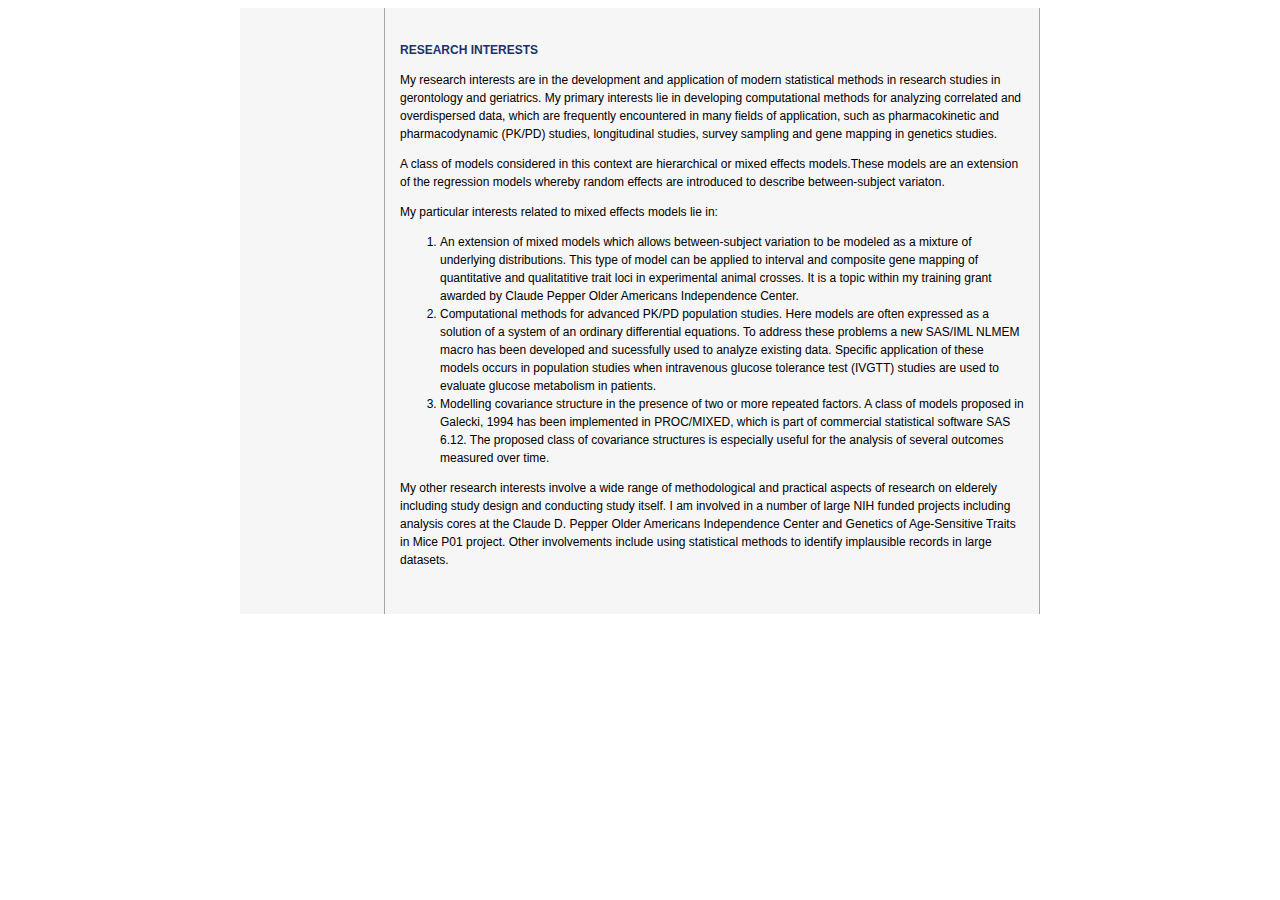
<file: Web/researchInterests.html>
<!DOCTYPE html PUBLIC "-//W3C//DTD XHTML 1.0 Transitional//EN" "http://www.w3.org/TR/xhtml1/DTD/xhtml1-transitional.dtd">
<html xmlns="http://www.w3.org/1999/xhtml">
<head>
<meta http-equiv="Content-Type" content="text/html; charset=utf-8" />
<title>Andrzej Galecki, Research Interests</title>

<link href="styles.css" rel="stylesheet" type="text/css" />
</head>

<body >
<table width="800" border="0" align="center" cellpadding="0" cellspacing="0">
  <!--#include file="topMenu.shtml" -->

  <tr>
    <td width="144" align="center" valign="top" bgcolor="#F6F6F6" >
    <table cellspacing="0" cellpadding="0">
      <tr>
        <td valign="top" rowspan="96" width="135">
        
        <!--#include file="leftMenu.shtml" -->

        
        </td>
      </tr>
    </table></td>
    <td align="left" valign="top" bgcolor="#F6F6F6">
      <div class="box" ><br />
      <span class="textSmBold">RESEARCH INTERESTS</span>
      <p>My research interests are in the development and application of modern   statistical methods in research studies in gerontology and geriatrics. My   primary interests lie in developing computational methods for analyzing   correlated and overdispersed data, which are frequently encountered in many   fields of application, such as pharmacokinetic and pharmacodynamic (PK/PD)   studies, longitudinal studies, survey sampling and gene mapping in genetics   studies. </p>
        <p>A class of models considered in this context are hierarchical or mixed   effects models.These models are an extension of the regression models whereby   random effects are introduced to describe between-subject variaton. </p>
        <p>My particular interests related to mixed effects models lie in: </p>
        <ol>
          <li>           An extension of mixed models which allows between-subject   variation to be modeled as a mixture of underlying distributions. This type of   model can be applied to interval and composite gene mapping of quantitative and   qualitatitive trait loci in experimental animal crosses. It is a topic within my   training grant awarded by Claude Pepper Older Americans Independence Center. 
          </li>
          <li> Computational methods for advanced PK/PD population studies. Here   models are often expressed as a solution of a system of an ordinary differential   equations. To address these problems a new SAS/IML NLMEM macro has been   developed and sucessfully used to analyze existing data. Specific application of   these models occurs in population studies when intravenous glucose tolerance   test (IVGTT) studies are used to evaluate glucose metabolism in patients.            </li>
          <li> Modelling covariance structure in the presence of two or more   repeated factors. A class of models proposed in Galecki, 1994 has been   implemented in PROC/MIXED, which is part of commercial statistical software SAS   6.12. The proposed class of covariance structures is especially useful for the   analysis of several outcomes measured over time. </li>
        </ol>
        <p>My other research interests involve a wide range of methodological and   practical aspects of research on elderely including study design and conducting   study itself. I am involved in a number of large NIH funded projects including   analysis cores at the Claude D. Pepper Older Americans Independence Center and   Genetics of Age-Sensitive Traits in Mice P01 project. Other involvements include   using statistical methods to identify implausible records in large datasets. </p>
        <br />
        </div>
    </td>
  </tr>
</table>
</body>
</html>
</file>
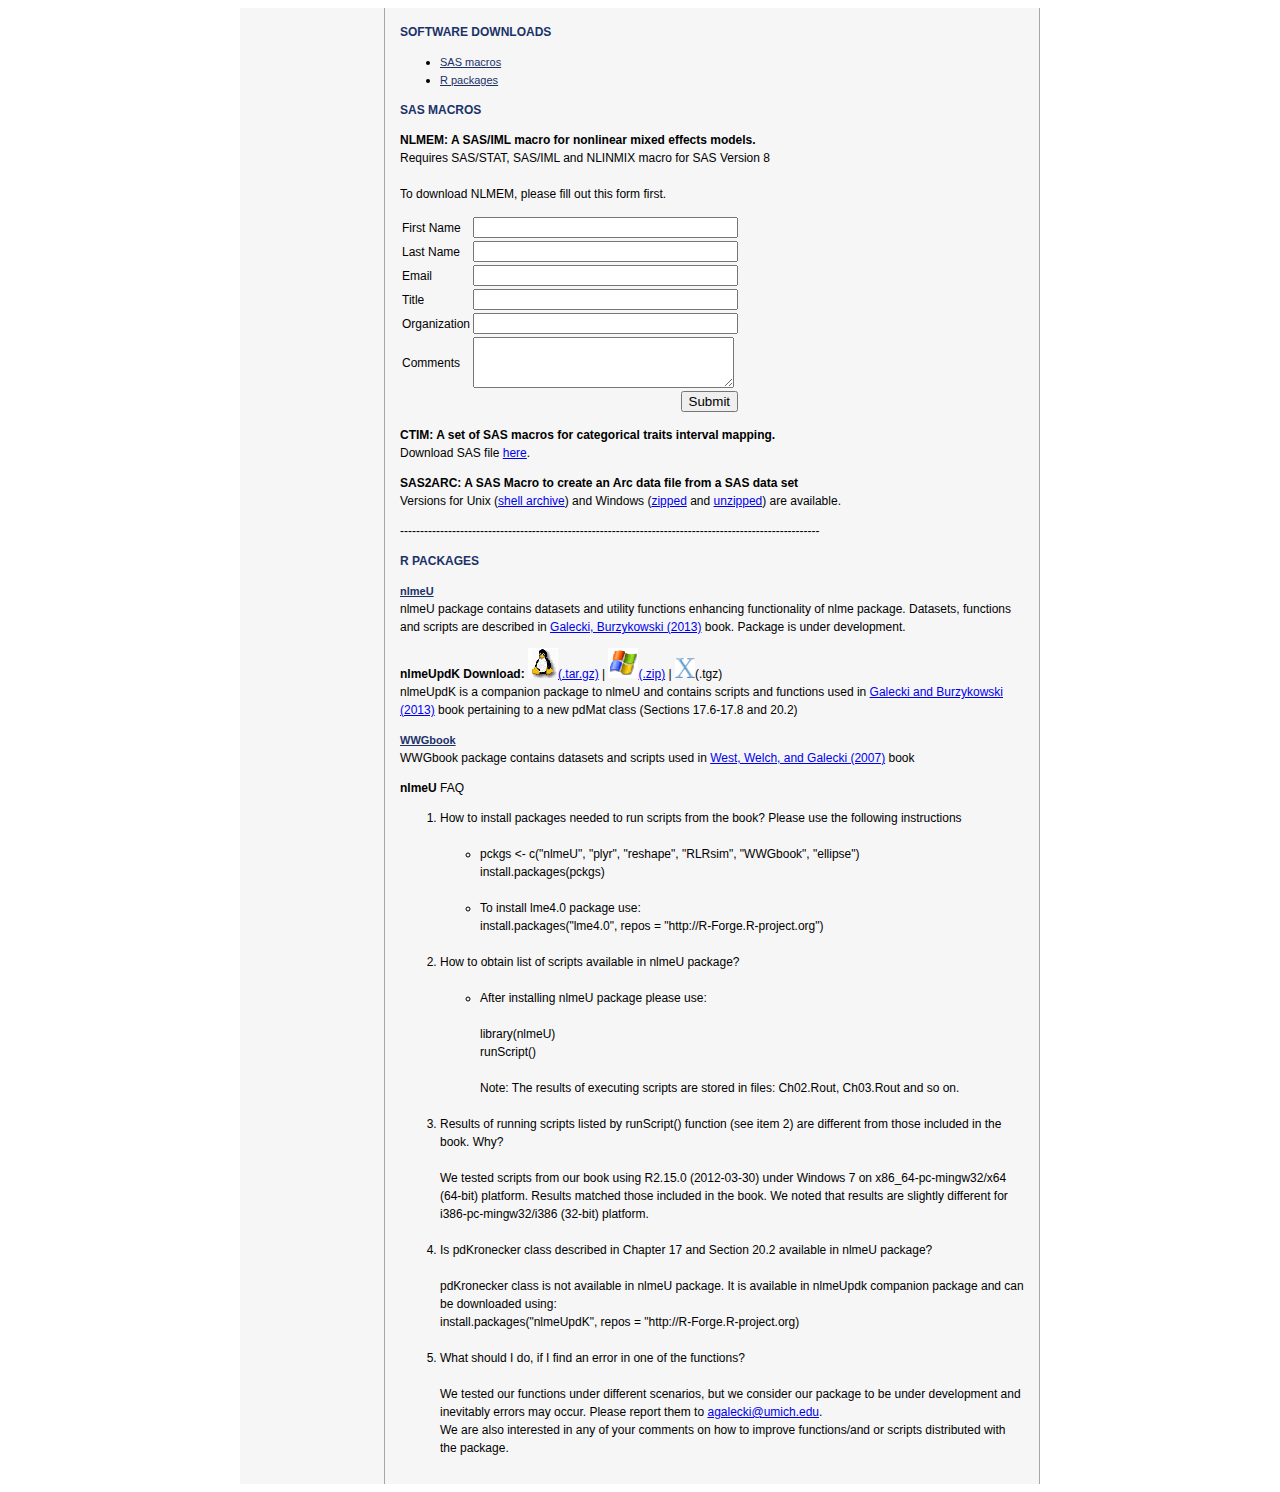
<file: Web/software.html>
<!DOCTYPE html PUBLIC "-//W3C//DTD XHTML 1.0 Transitional//EN" "http://www.w3.org/TR/xhtml1/DTD/xhtml1-transitional.dtd">
<html xmlns="http://www.w3.org/1999/xhtml">
<head>
<meta http-equiv="Content-Type" content="text/html; charset=utf-8" />
<title>SAS Macros Downloads</title>

<link href="styles.css" rel="stylesheet" type="text/css" />
</head>

<body >
<table width="800" border="0" align="center" cellpadding="0" cellspacing="0">
  <!--#include file="topMenu.shtml" -->

  <tr>
    <td width="144" align="center" valign="top" bgcolor="#F6F6F6" >
    <table cellspacing="0" cellpadding="0">
      <tr>
        <td valign="top" rowspan="96" width="135">

        <!--#include file="leftMenu.shtml" -->


        </td>
      </tr>
    </table></td>
    <td align="left" valign="top" bgcolor="#F6F6F6">
      <div class="box" >
   <span class="textSmBold">SOFTWARE DOWNLOADS</span></p>
        <ul>
          <li><a href="#SASMacros" class="link">SAS macros</a></li>
          <li><a href="#Rpackages" class="link">R packages</a></li>
        </ul>
        <a name="SASMacros" id="SASMacros"></a>
<p class="textSmBold">SAS MACROS
<p><a name="nlmem"><b>NLMEM: A SAS/IML macro for nonlinear mixed effects models.</b></a><br>
  Requires SAS/STAT, SAS/IML and NLINMIX macro for SAS Version 8<br><br>
  To download NLMEM, please fill out this form first.
<form method=POST action="http://www.umich.edu/cgi-bin/survey/agalecki">
<input type=hidden name="successURL" value="http://www-personal.umich.edu/~agalecki/Web/get_nlmem.html">
<input type=hidden name="filename" value="nlmem_downloads.data">

<TABLE BORDER=0 CELLPADDING=1 CELLSPACING=1>
<TR><TD>First Name</TD><TD><input type="text" name="first_name" size=30></TD></TR>
<TR><TD>Last Name</TD><TD><input type="text" name="last_name" size=30></TD></TR>
<TR><TD>Email</TD><TD><input type="text" name="email" size=30></TD></TR>
<TR><TD>Title</TD><TD><input type="text" name="title" size=30></TD></TR>
<TR><TD>Organization</TD><TD><input type="text" name="organization" size=30></TD></TR>
<TR><TD>Comments</TD><TD><textarea name="comments" cols=30 rows=3></textarea></TD></TR>
<TR><TD colspan=2 align=right><input type=submit value="Submit"></td></tr>
</table></form>
</p>

     <p>
<a name="ctim"><b>CTIM: A set of SAS macros for categorical traits interval mapping.</b></a><br>
Download SAS file <a href=SAS/ctim.sas>here</a>.
</p>

        <p>
<a name="sas2arc"><b>SAS2ARC: A SAS Macro to create an Arc data file from a SAS data set</b></a><br>
Versions for Unix (<a href="../sas2arc/archive/sas2arc.sh">shell archive</a>) and Windows (<a href="../sas2arc/archive/sas2arc.zip">zipped</a> and <a href="../sas2arc/">unzipped</a>) are available.</p>
        <a name="Rpackages" id="Rpackages"></a>
        <p> --------------------------------------------------------------------------------------------------------- </p>
        <p class="textSmBold"><strong>R PACKAGES</strong></p>

        <p class="link"><a href="http://cran.r-project.org/web/packages/nlmeU/index.html" target="_blank"
class="link"><strong>nlmeU</strong></a><br />
        nlmeU package contains  datasets and utility functions enhancing functionality of nlme package. Datasets, functions and
scripts are described in <a
href="book2.html"> Galecki, Burzykowski (2013)</a> book.  Package is under development.</p>

        <p><strong>nlmeUpdK Download:&nbsp;</strong><a href="../r_packages/nlmeUpdK_0.3-0.tar.gz"><u><img border="0" width="30" height="30" src="Images/linuxLogo.gif" alt="linux" /></u>(.tar.gz)</a>&nbsp;|&nbsp;<a href="../r_packages/nlmeUpdK_0.3-0.zip"><u><img border="0" width="30" height="30" src="Images/winLogo.gif" alt="windows" /></u>(.zip)</a>&nbsp;|&nbsp;<u><img border="0" width="20" height="20" src="Images/osxLogo.png" alt="macosx" /></u>(.tgz)</strong><br />
        nlmeUpdK is a companion package&nbsp;to nlmeU and contains scripts  and functions used in  <a href="book2.html">Galecki and
Burzykowski  (2013)</a> book pertaining to a new pdMat  class (Sections 17.6-17.8 and 20.2) </p>

        <p class="link"><a href="http://cran.r-project.org/web/packages/WWGbook/index.html" target="_blank" class="link"><strong>WWGbook</strong></a><br />
        WWGbook package contains  datasets and scripts used in <a href="book1.html">West, Welch, and Galecki (2007)</a>
book</p>


<p class="link"><strong>nlmeU</strong> FAQ</p>
        <ol>
          <li> How to install packages needed  to run scripts from the book?

            Please use the following  instructions<br />
            <br />
          </li>
          <ul>
            <li>pckgs &lt;-  c(&quot;nlmeU&quot;, &quot;plyr&quot;, &quot;reshape&quot;, &quot;RLRsim&quot;,  &quot;WWGbook&quot;,
&quot;ellipse&quot;)<br />
              install.packages(pckgs)<br />
              <br />
            </li>
            <li>To install lme4.0 package  use:
              <br />
              install.packages(&quot;lme4.0&quot;,  repos = &quot;http://R-Forge.R-project.org&quot;)<br />
              <br />
            </li>
          </ul>
          <li> How to obtain list of scripts  available in nlmeU package? <br />
            <br />
            <ul>
              <li>After installing nlmeU package please use:<br />
                <br />
                library(nlmeU)
                <br />
                runScript()<br />
                <br />
                Note: The results of executing scripts are stored  in files: Ch02.Rout, Ch03.Rout and so on.<br />
                <br />
              </li>
            </ul>
          </li>
          <li> Results of running scripts  listed by runScript() function (see item 2) are different from those included  in the book. Why? <br />
            <br />
            We tested scripts from our  book using R2.15.0 (2012-03-30) under Windows  7 on x86_64-pc-mingw32/x64 (64-bit) platform. Results matched those  included in the book. We noted that results are slightly different for i386-pc-mingw32/i386 (32-bit) platform.<br />
            <br />
          </li>
          <li>Is pdKronecker class  described in Chapter 17 and Section 20.2 available in nlmeU package?<br />
            <br />
pdKronecker class is not available in nlmeU package. It is available in nlmeUpdk companion package and can be  downloaded using:<br />

install.packages(&quot;nlmeUpdK&quot;, repos =  &quot;http://R-Forge.R-project.org)<br />
<br />
          </li>
          <li>What should I do, if I find an  error in one of the functions?<br />
            <br />
            We tested our functions  under different scenarios, but we consider our package to be under development  and inevitably errors may occur. Please report them to <a href="mailto:agalecki@umich.edu">agalecki@umich.edu</a>.<br />
            We are also interested in  any of your comments on how to improve functions/and or scripts distributed  with the package.</li>
        </ol>




      </div>


    </td>
  </tr>
</table>
</body>
</html>
</file>
<file: Web/styles.css>
body,td,th {
	font-family: Verdana, Geneva, sans-serif;
	font-size: 12px;
	line-height: 18px;
}
.titleLg {
	font-family: Verdana, Geneva, sans-serif;
	font-size: 20px;
	font-weight: bold;
	color: #FDB335;
	line-height: 30px;	
}
.textSm {
	font-family: Verdana, Geneva, sans-serif;
	font-size: 12px;
	color: #1B3269;
	font-weight: 400;
	
}
.textSmBold {
	font-family: Verdana, Geneva, sans-serif;
	font-size: 12px;
	color: #1B3269;
	font-weight: 600;
}
.textXSm {
	font-size: 11px;
	color: #1B3269;
}
.textXXSm {
	font-family: Verdana, Geneva, sans-serif;
	font-size: 10px;
	color: #1B3269;
}
.menu
{
	font-size:10px;
	line-height:1.7em;
	color:#232C4D;
	border-bottom:1px solid #C8C7BA;
	font-weight:bold;
}
A.linkMenu {
	FONT-WEIGHT: bolder;
	color: #1B3269;
	font-family: Verdana, Geneva, sans-serif;
	font-size: 11px;
	text-decoration: none;
	}
A.linkMenuSelected {
	FONT-WEIGHT: bolder;
	color: #999;
	font-family: Verdana, Geneva, sans-serif;
	font-size: 11px;
	text-decoration: none;
}
A.link {
	FONT-WEIGHT: normal;
	color: #1B3269;
	font-family: Verdana, Geneva, sans-serif;
	font-size: 11px;
	text-decoration: underline;
}

A.linkMenu:hover {
	COLOR: #EE9602;
	TEXT-DECORATION: underline;
	font-weight: bold;
}
A.link:hover {
	COLOR: #EE9602;
	TEXT-DECORATION: underline
}
.bcgTop {
	background-image: url(Images/bcgGrad.gif);
	height: 75px; 
 
}
.box {
	height: auto;
	width: auto;
	padding: 15px;
	border-right-width: 1px;
	border-left-width: 1px;
	border-left-style: solid;
	margin-top: 0px;
	position: inherit;
	border-right-color: #A6A6A6;
	border-left-color: #A6A6A6;
	border-right-style: solid;
}
</file>
